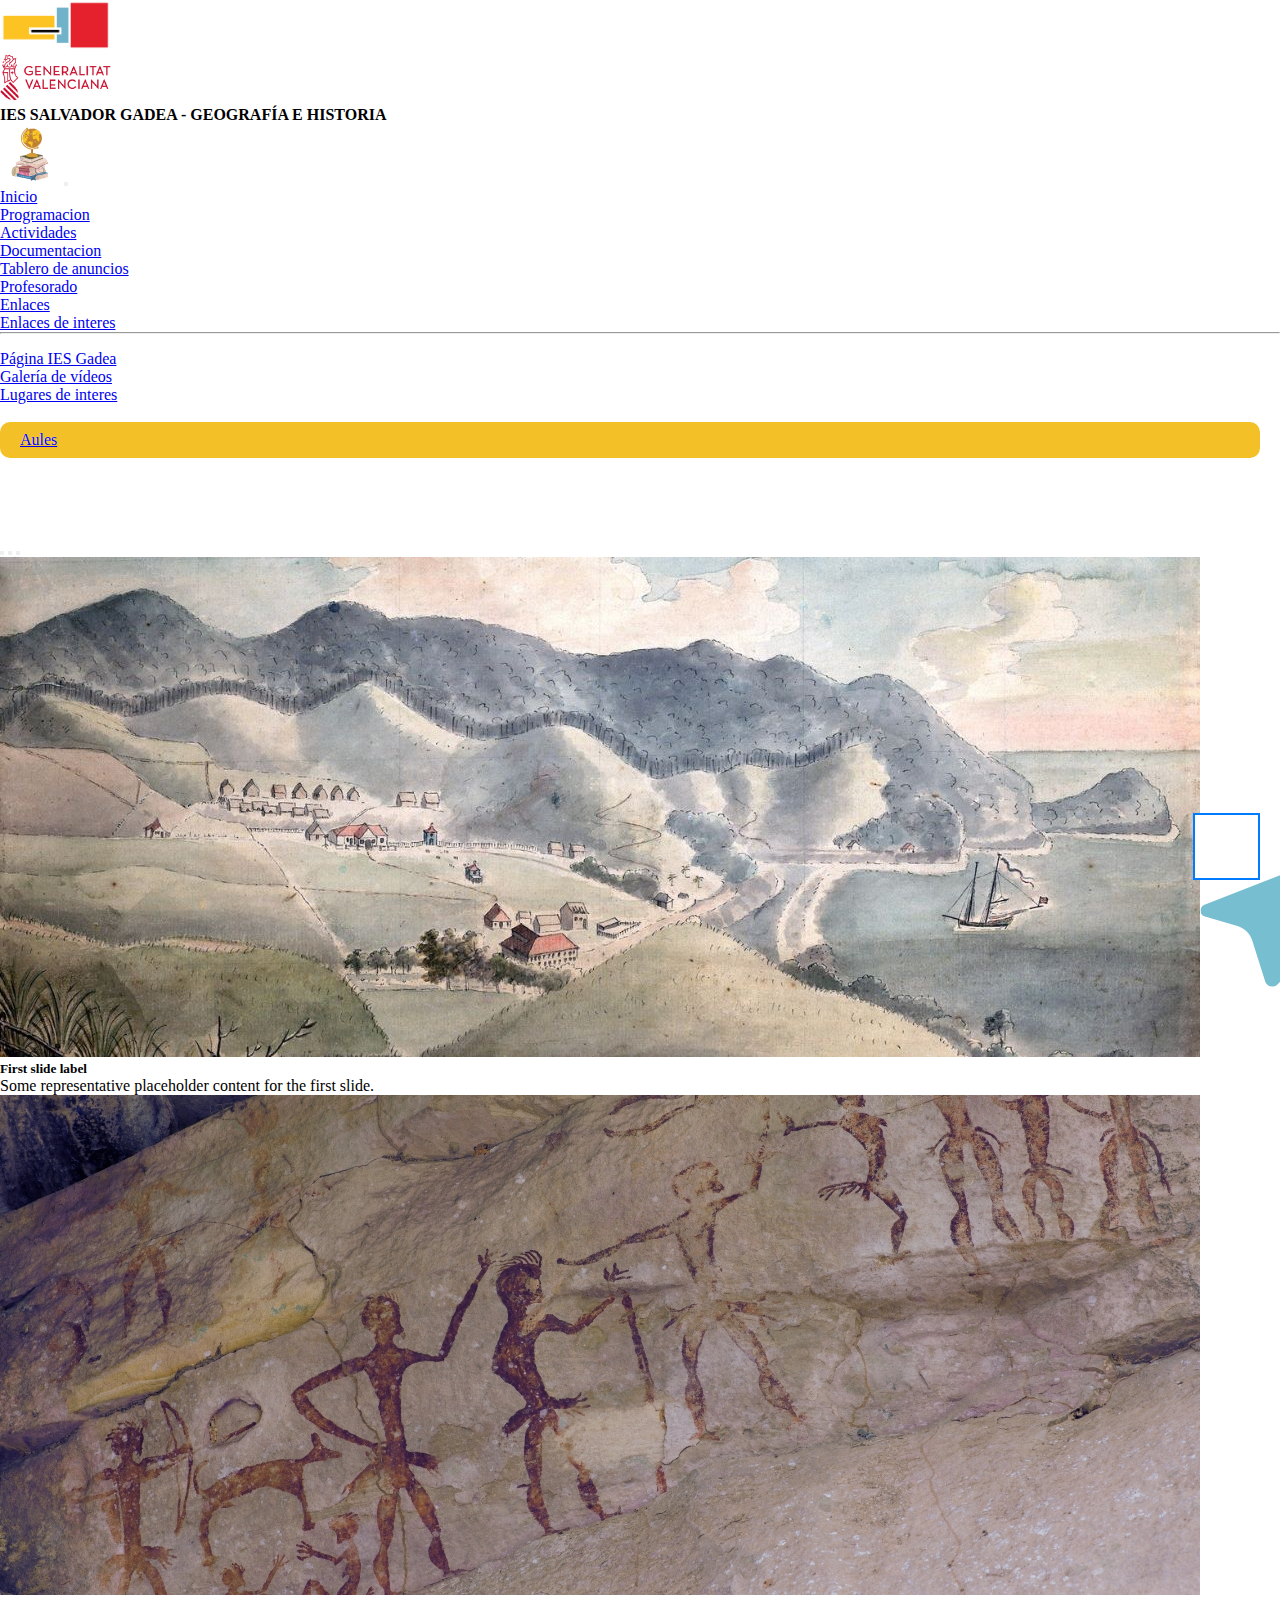
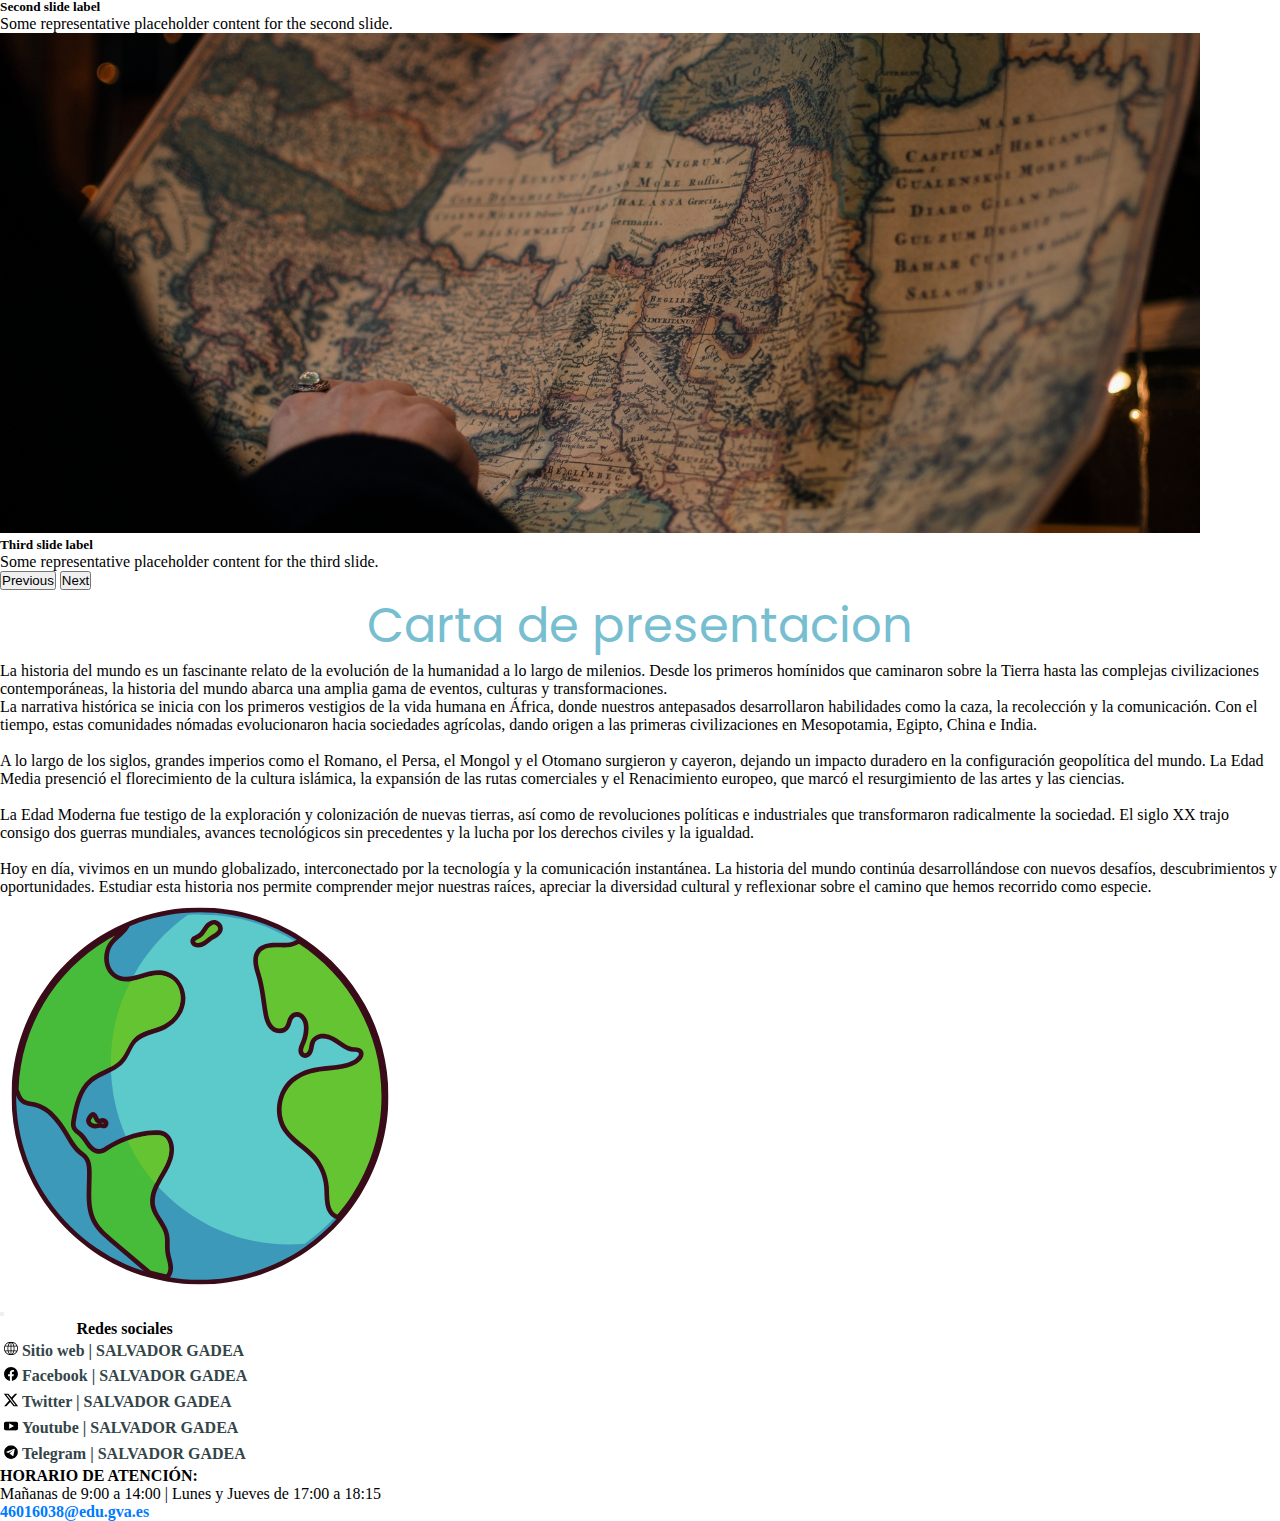
<file: index.html>
<!DOCTYPE html>
<html lang="es">

<head>
  <meta charset="UTF-8">
  <meta name="viewport" content="width=device-width, initial-scale=1.0">
  <title>GREOGRAFÍA | INCIO</title>
  <link rel="shortcut icon" href="img/fav-icon2.svg" type="image/x-icon">
  <link href="https://cdn.jsdelivr.net/npm/bootstrap@5.3.2/dist/css/bootstrap.min.css" rel="stylesheet"
    integrity="sha384-T3c6CoIi6uLrA9TneNEoa7RxnatzjcDSCmG1MXxSR1GAsXEV/Dwwykc2MPK8M2HN" crossorigin="anonymous">
  <link rel="stylesheet" href="style.css">
  <link rel="stylesheet" href="index.css">
  <link rel="stylesheet" href="https://cdnjs.cloudflare.com/ajax/libs/animate.css/4.1.1/animate.min.css" />
  <link rel="stylesheet" href="https://cdnjs.cloudflare.com/ajax/libs/font-awesome/4.7.0/css/font-awesome.min.css">
</head>

<body>
  <header class="fixed-top">

    <div class="container-fluid bg-light" id="header_div">
      <div class="row">
        <div class="col-lg-2 mt-2">
          <img src="img/logo_salvador_gadea.png" class="img-header" alt="">
        </div>
        <div class="col-lg-2 mt-2">
          <img src="img/logo_conselleria_180px.png" class="img-header" alt="">
        </div>
        <div class="col-lg-8 mt-3">
          <p class="tittle_head">IES SALVADOR GADEA - GEOGRAFÍA E HISTORIA</p>
        </div>
      </div>
    </div>


    <nav class="navbar navbar-expand-lg navbar-light bg-light" id="nav">
      <div class="container-fluid d-flex justify-content-between">
        <a class="navbar-brand" href="index.html"><img src="img/logo-website.svg" class="img-logo" alt="logo-website"></a>

        <button class="navbar-toggler" type="button" data-bs-toggle="collapse" data-bs-target="#navbarNavDropdown"
          aria-controls="navbarNavDropdown" aria-expanded="false" aria-label="Toggle navigation">
          <span class="navbar-toggler-icon"></span>
        </button>

        <div class="collapse navbar-collapse" id="navbarNavDropdown">
          <ul class="navbar-nav">
            <li class="nav-item me-4 d-flex align-items-center">
              <a class="nav-link active" aria-current="page" href="index.html">Inicio</a>
            </li>
            <li class="nav-item me-4 d-flex align-items-center">
              <a class="nav-link" href="programacion.html">Programacion</a>
            </li>
            <li class="nav-item me-4 d-flex align-items-center">
              <a class="nav-link" href="actividades.html">Actividades</a>
            </li>
            <li class="nav-item me-4 d-flex align-items-center">
              <a class="nav-link" href="documentacion.html">Documentacion</a>
            </li>
            <li class="nav-item me-4 d-flex align-items-center">
              <a class="nav-link" href="tablero_anuncios.html">Tablero de anuncios</a>
            </li>
            <li class="nav-item me-4 d-flex align-items-center">
              <a class="nav-link" href="profesores.html">Profesorado</a>
            </li>
            <li class="nav-item dropdown me-4 d-flex align-items-center">
              <a class="nav-link dropdown-toggle" data-bs-toggle="dropdown" href="#" role="button" aria-expanded="false">Enlaces</a>
              <ul class="dropdown-menu">
                <li><a class="dropdown-item" href="enlaces.html">Enlaces de interes</a></li>
                <li><hr class="dropdown-divider"></li>
                <li><a class="dropdown-item" href="gadea.html">Página IES Gadea</a></li>
                <li><a class="dropdown-item" href="galeria_videos.html">Galería de vídeos</a></li>
                <li><a class="dropdown-item" href="lugares_interes.html">Lugares de interes</a></li>
              </ul>
            </li>
            <li class="nav-item d-flex align-items-center">
              <a class="nav-link" id="aules_link_toggle" target="_blank" href="https://portal.edu.gva.es/aules/">Aules</a>
            </li>
          </ul>
        </div>
      </div>
      <div class="nav-item ms-auto" id="aules_link">
        <a class="nav-link" target="_blank" href="https://portal.edu.gva.es/aules/">Aules</a>
      </div>
    </nav>
  </header>

  <div class="carousel-fluid space_content_index">
    <div id="carousel-custom" class="carousel slide" data-bs-ride="carousel">
      <div class="carousel-indicators">
        <button type="button" data-bs-target="#carousel-custom" data-bs-slide-to="0" class="active"
          aria-current="true" aria-label="Slide 1"></button>
        <button type="button" data-bs-target="#carousel-custom" data-bs-slide-to="1"
          aria-label="Slide 2"></button>
        <button type="button" data-bs-target="#carousel-custom" data-bs-slide-to="2"
          aria-label="Slide 3"></button>
      </div>
      <div class="carousel-inner">
        <div class="carousel-item active">
          <img src="img/img.jpg" class="d-block w-100" alt="...">
          <div class="carousel-caption d-none d-md-block">
            <h5>First slide label</h5>
            <p>Some representative placeholder content for the first slide.</p>
          </div>
        </div>
        <div class="carousel-item">
          <img src="img/img2.jpg" class="d-block w-100" alt="...">
          <div class="carousel-caption d-none d-md-block">
            <h5>Second slide label</h5>
            <p>Some representative placeholder content for the second slide.</p>
          </div>
        </div>
        <div class="carousel-item">
          <img src="img/img3.jpg" class="d-block w-100" alt="...">
          <div class="carousel-caption d-none d-md-block">
            <h5>Third slide label</h5>
            <p>Some representative placeholder content for the third slide.</p>
          </div>
        </div>
      </div>
      <button class="carousel-control-prev" type="button" data-bs-target="#carousel-custom"
        data-bs-slide="prev">
        <span class="carousel-control-prev-icon" aria-hidden="true"></span>
        <span class="visually-hidden">Previous</span>
      </button>
      <button class="carousel-control-next" type="button" data-bs-target="#carousel-custom"
        data-bs-slide="next">
        <span class="carousel-control-next-icon" aria-hidden="true"></span>
        <span class="visually-hidden">Next</span>
      </button>
    </div>
  </div>

  <div class="container-fluid align-content-center">
    <h1 class="text-center mt-4">Carta de presentacion</h1>
    <div class="row justify-content-center align-items-center">
      <div class="col-lg-8 mt-5">
        <p>La historia del mundo es un fascinante relato de la evolución de la humanidad a lo largo de milenios. Desde
          los primeros homínidos que caminaron sobre la Tierra hasta las complejas civilizaciones contemporáneas, la
          historia del mundo abarca una amplia gama de eventos, culturas y transformaciones.
          <br>La narrativa histórica se inicia con los primeros vestigios de la vida humana en África, donde nuestros
          antepasados desarrollaron habilidades como la caza, la recolección y la comunicación. Con el tiempo, estas
          comunidades nómadas evolucionaron hacia sociedades agrícolas, dando origen a las primeras civilizaciones en
          Mesopotamia, Egipto, China e India. <br>
          <br>A lo largo de los siglos, grandes imperios como el Romano, el Persa, el Mongol y el Otomano surgieron y
          cayeron, dejando un impacto duradero en la configuración geopolítica del mundo. La Edad Media presenció el
          florecimiento de la cultura islámica, la expansión de las rutas comerciales y el Renacimiento europeo, que
          marcó el resurgimiento de las artes y las ciencias.<br>
          <br>La Edad Moderna fue testigo de la exploración y colonización de nuevas tierras, así como de revoluciones
          políticas e industriales que transformaron radicalmente la sociedad. El siglo XX trajo consigo dos guerras
          mundiales, avances tecnológicos sin precedentes y la lucha por los derechos civiles y la igualdad.<br>
          <br>Hoy en día, vivimos en un mundo globalizado, interconectado por la tecnología y la comunicación
          instantánea. La historia del mundo continúa desarrollándose con nuevos desafíos, descubrimientos y
          oportunidades. Estudiar esta historia nos permite comprender mejor nuestras raíces, apreciar la diversidad
          cultural y reflexionar sobre el camino que hemos recorrido como especie.
        </p>
      </div>
      <div class="col-md-10 col-sm-8 col-lg-3 mt-5">
        <img src="img/planeta.svg" alt=""
          class=" w-50 d-block mx-auto animate__animated animate__pulse animate__slower animate__infinite infinite">
      </div>
    </div>
  </div>

  <button class="btn btn-primary rounded-circle" id="rrss" type="button" data-bs-toggle="offcanvas" data-bs-target="#offcanvasScrolling" aria-controls="offcanvasScrolling">
    <img src="img/social-media.svg" class="w-75 d-flex mx-auto" alt="redes sociales">
  </button>

  <div class="offcanvas offcanvas-start" data-bs-scroll="true" data-bs-backdrop="false" tabindex="-1" id="offcanvasScrolling" aria-labelledby="offcanvasScrollingLabel">
    <div class="offcanvas-header">
      <h5 class="offcanvas-title" id="offcanvasScrollingLabel"></h5>
      <button type="button" class="btn-close" data-bs-dismiss="offcanvas" aria-label="Close"></button>
    </div>

    <div class="container-fluid">
      <table class="table" id="table-social-media">
        <thead class="table">
          <tr>
            <th colspan="3" class="text-center">Redes sociales</th>         
           </tr>
        </thead>
        <tbody>
          <tr>
            <td><img src="img/website-rrss.svg" class="logo-rrss" alt="sitio web"></td>
            <td><a target="_blank" href="https://portal.edu.gva.es/iessalvadorgadea/">Sitio web | SALVADOR GADEA</a></td>
          </tr>
          <tr>
            <td></td>
            <td></td>
          </tr>
          <tr>
            <td><img src="img/facebook.svg" class="logo-rrss" alt="facebook"></td>
            <td><a target="_blank" href="https://www.facebook.com/institut.salvadorgadea">Facebook | SALVADOR GADEA</a></td>
          </tr>
          <tr>
            <td></td>
            <td></td>
          </tr>
          <tr>
            <td><img src="img/twitter-x.svg" class="logo-rrss" alt="twitter"></td>
            <td><a target="_blank" href="https://twitter.com/ies_gadea?lang=es">Twitter | SALVADOR GADEA</a></td>
          </tr>
          <tr>
            <td></td>
            <td></td>
          </tr>
          <tr>
            <td><img src="img/youtube.svg" class="logo-rrss" alt="youtube"></td>
            <td><a target="_blank" href="https://www.youtube.com/channel/UCmvjZ_avuFBA26ZwY1Bjk7A">Youtube | SALVADOR GADEA</a></td>
          </tr>
          <tr>
            <td></td>
            <td></td>
          </tr>
          <tr>
            <td><img src="img/telegram.svg" class="logo-rrss" alt="telegram"></td>
            <td><a target="_blank" href="https://t.me/s/iessalvadorgadea?before=366">Telegram | SALVADOR GADEA</a></td>
          </tr>
          </tbody>
      </table>
      
    </div>

  </div>

  <footer>
    <div class="container-fluid border-top text-center mt-3">
        <p class="mt-3"><b>HORARIO DE ATENCIÓN:</b> <br> Mañanas de 9:00 a 14:00 | Lunes y Jueves de 17:00 a 18:15 <br>
          <a class="mail" href="mailto:46016038@edu.gva.es">46016038@edu.gva.es</a></p>
    </div>
  </footer>

  <script src="https://cdn.jsdelivr.net/npm/bootstrap@5.0.2/dist/js/bootstrap.bundle.min.js"
    integrity="sha384-MrcW6ZMFYlzcLA8Nl+NtUVF0sA7MsXsP1UyJoMp4YLEuNSfAP+JcXn/tWtIaxVXM"
    crossorigin="anonymous"></script>
</body>

</html>
</file>
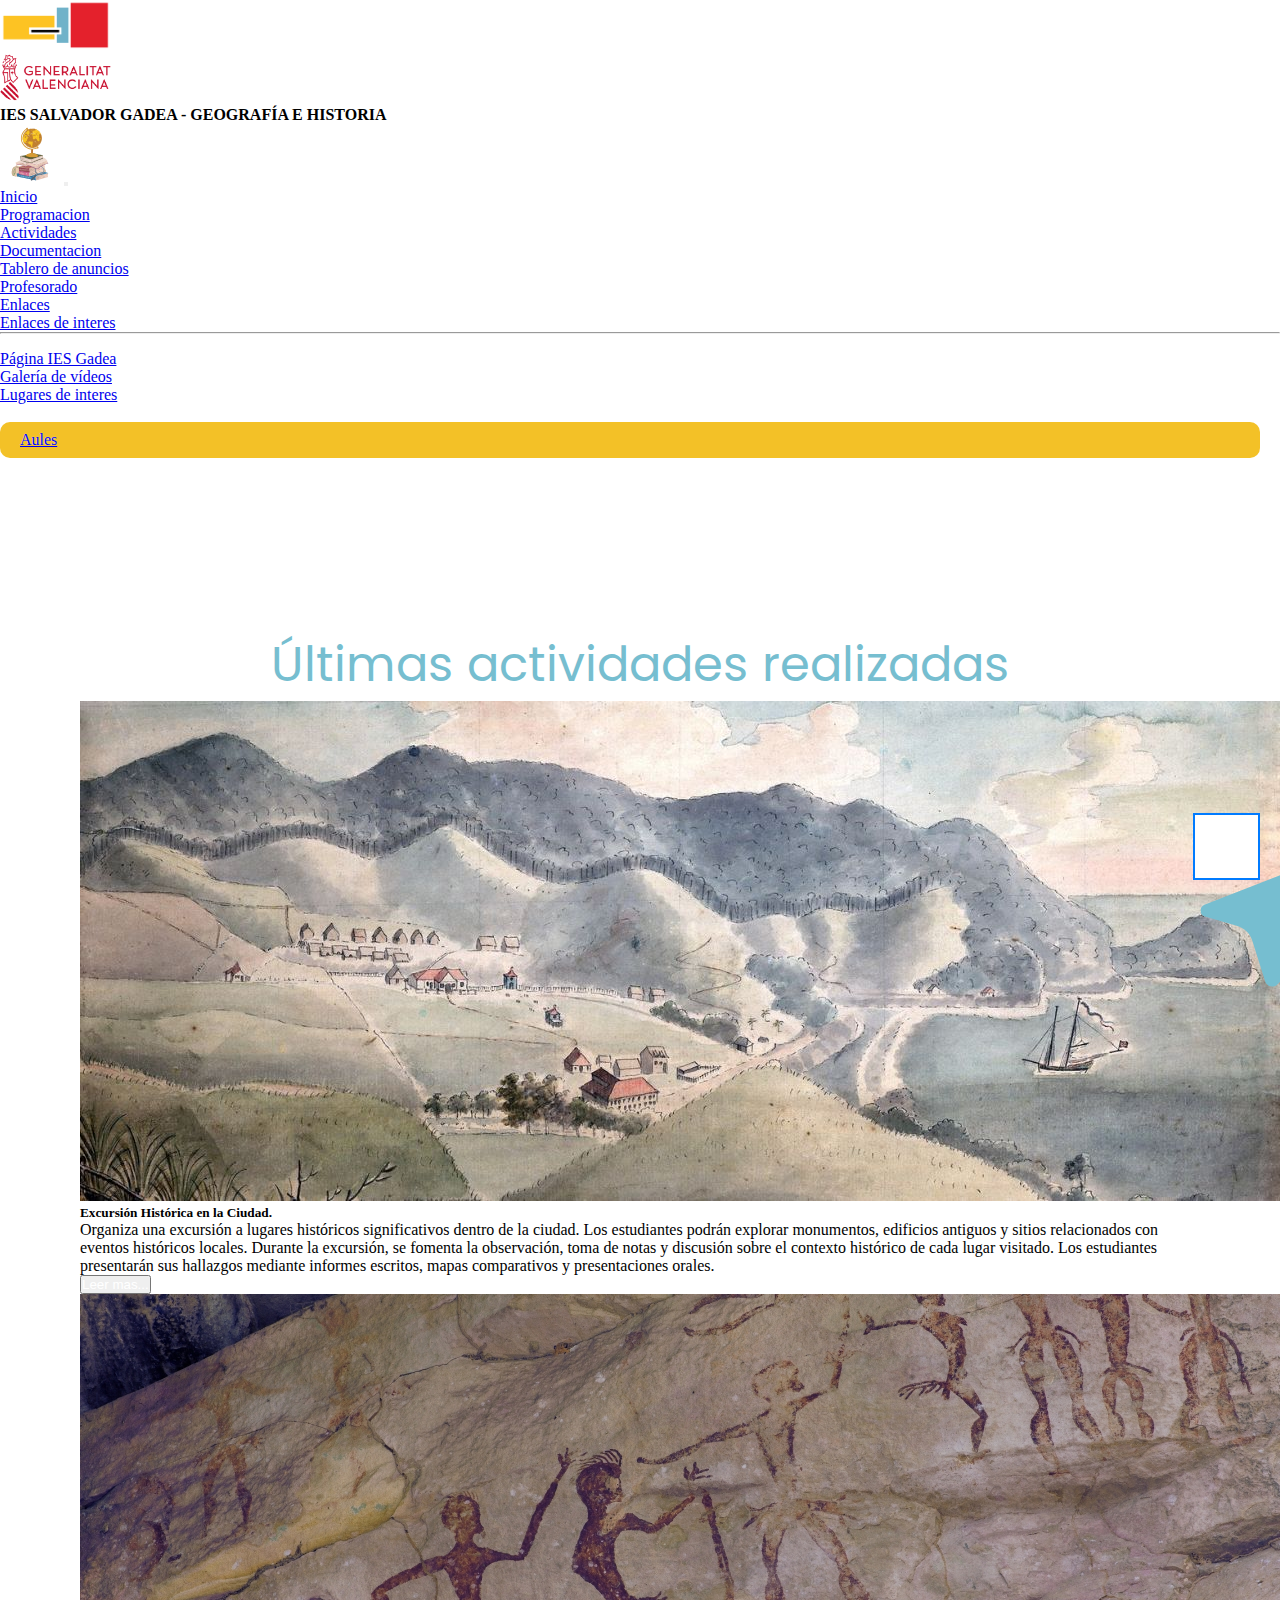
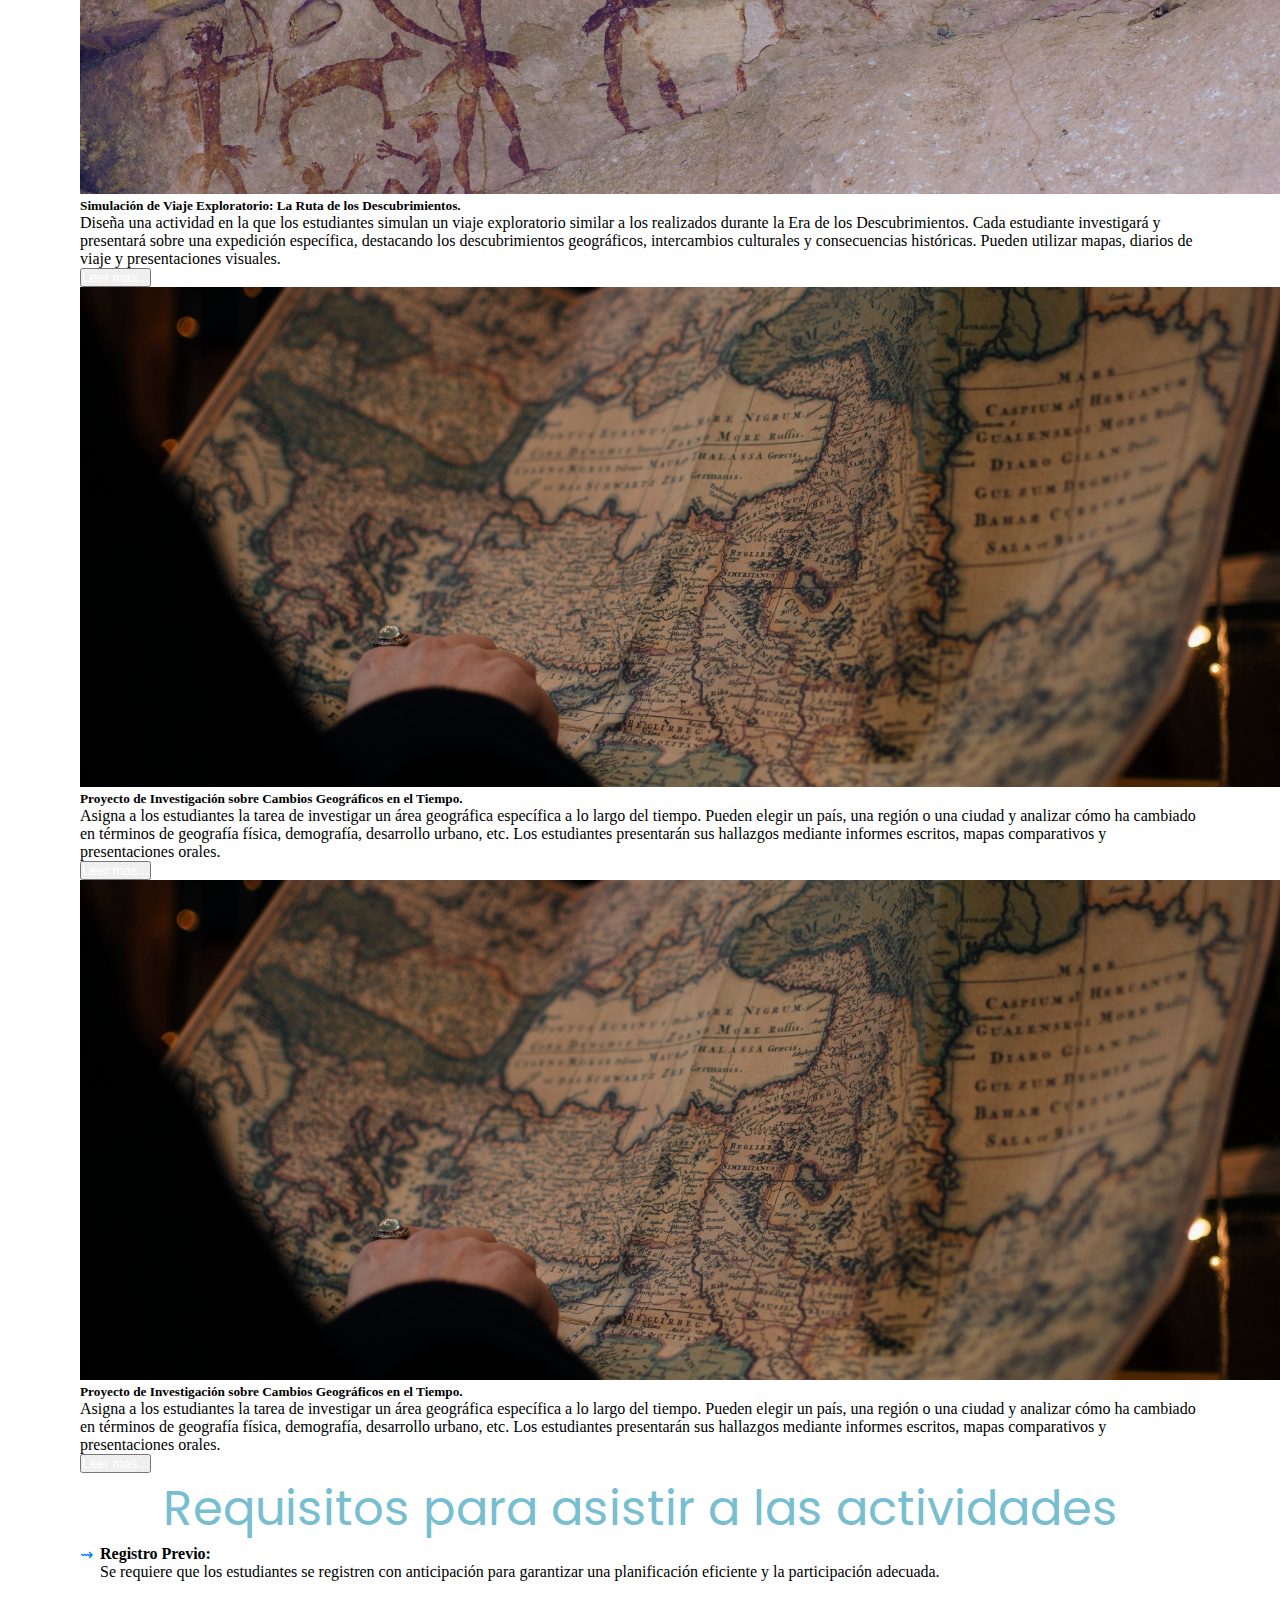
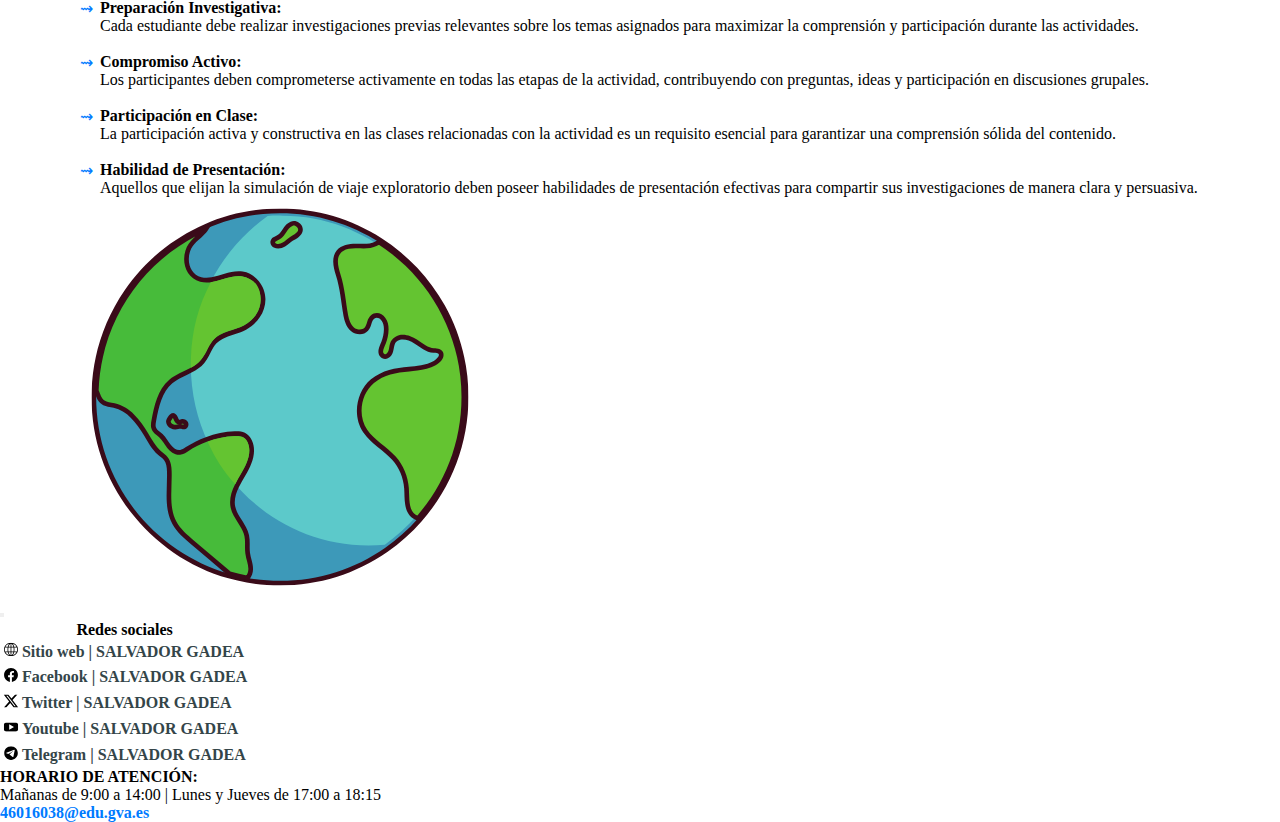
<file: actividades.html>
<!DOCTYPE html>
<html lang="es">

<head>
    <meta charset="UTF-8">
    <meta name="viewport" content="width=device-width, initial-scale=1.0">
    <title>GREOGRAFÍA | ACTIVIDADES</title>
    <link rel="shortcut icon" href="img/fav-icon2.svg" type="image/x-icon">
    <link href="https://cdn.jsdelivr.net/npm/bootstrap@5.3.2/dist/css/bootstrap.min.css" rel="stylesheet"
        integrity="sha384-T3c6CoIi6uLrA9TneNEoa7RxnatzjcDSCmG1MXxSR1GAsXEV/Dwwykc2MPK8M2HN" crossorigin="anonymous">
    <link rel="stylesheet" href="style.css">
    <link rel="stylesheet" href="actividades.css">
    <link rel="stylesheet" href="https://cdnjs.cloudflare.com/ajax/libs/animate.css/4.1.1/animate.min.css" />
    <link rel="stylesheet" href="https://cdnjs.cloudflare.com/ajax/libs/font-awesome/4.7.0/css/font-awesome.min.css">
</head>

<body>
  <header class="fixed-top">
    
    <div class="container-fluid bg-light" id="header_div">
      <div class="row">
        <div class="col-lg-2 mt-2">
          <img src="img/logo_salvador_gadea.png" class="img-header" alt="">
        </div>
        <div class="col-lg-2 mt-2">
          <img src="img/logo_conselleria_180px.png" class="img-header" alt="">
        </div>
        <div class="col-lg-8 mt-3">
          <p class="tittle_head">IES SALVADOR GADEA - GEOGRAFÍA E HISTORIA</p>
        </div>
      </div>
    </div>

    <nav class="navbar navbar-expand-lg navbar-light bg-light" id="nav">
      <div class="container-fluid d-flex justify-content-between">
        <a class="navbar-brand" href="index.html"><img src="img/logo-website.svg" class="img-logo" alt="logo-website"></a>

        <button class="navbar-toggler" type="button" data-bs-toggle="collapse" data-bs-target="#navbarNavDropdown"
          aria-controls="navbarNavDropdown" aria-expanded="false" aria-label="Toggle navigation">
          <span class="navbar-toggler-icon"></span>
        </button>

        <div class="collapse navbar-collapse" id="navbarNavDropdown">
          <ul class="navbar-nav">
            <li class="nav-item me-4 d-flex align-items-center">
              <a class="nav-link" aria-current="page" href="index.html">Inicio</a>
            </li>
            <li class="nav-item me-4 d-flex align-items-center">
              <a class="nav-link" href="programacion.html">Programacion</a>
            </li>
            <li class="nav-item me-4 d-flex align-items-center">
              <a class="nav-link active" href="actividades.html">Actividades</a>
            </li>
            <li class="nav-item me-4 d-flex align-items-center">
              <a class="nav-link" href="documentacion.html">Documentacion</a>
            </li>
            <li class="nav-item me-4 d-flex align-items-center">
              <a class="nav-link" href="tablero_anuncios.html">Tablero de anuncios</a>
            </li>
            <li class="nav-item me-4 d-flex align-items-center">
              <a class="nav-link" href="profesores.html">Profesorado</a>
            </li>
            <li class="nav-item dropdown me-4 d-flex align-items-center">
              <a class="nav-link dropdown-toggle" data-bs-toggle="dropdown" href="#" role="button" aria-expanded="false">Enlaces</a>
              <ul class="dropdown-menu">
                <li><a class="dropdown-item" href="enlaces.html">Enlaces de interes</a></li>
                <li><hr class="dropdown-divider"></li>
                <li><a class="dropdown-item" href="gadea.html">Página IES Gadea</a></li>
                <li><a class="dropdown-item" href="galeria_videos.html">Galería de vídeos</a></li>
                <li><a class="dropdown-item" href="lugares_interes.html">Lugares de interes</a></li>
              </ul>
            </li>
            <li class="nav-item d-flex align-items-center">
              <a class="nav-link" id="aules_link_toggle" target="_blank" href="https://portal.edu.gva.es/aules/">Aules</a>
            </li>
          </ul>
        </div>
      </div>
      <div class="nav-item ms-auto" id="aules_link">
        <a class="nav-link" target="_blank" href="https://portal.edu.gva.es/aules/">Aules</a>
      </div>
    </nav>
  </header>

    <div class="container-fluid actView" id="space_content">
        <h1 class="text-center">Últimas actividades realizadas</h1>
        <div class="row row-cols-1 row-cols-md-4 g-4 mt-3">
            <div class="col">
                <div class="card h-100">
                    <img src="img/img.jpg" class="card-img-top" alt="...">
                    <div class="card-body">
                        <h5 class="card-title"><strong>Excursión Histórica en la Ciudad.</strong></h5>
                        <p class="card-text">Organiza una excursión a lugares históricos significativos dentro de la
                            ciudad.
                            Los estudiantes podrán explorar monumentos, edificios antiguos y sitios relacionados con
                            eventos
                            históricos locales. Durante la excursión, se fomenta la observación, toma de notas y
                            discusión
                            sobre el contexto histórico de cada lugar visitado. Los estudiantes presentarán
                            sus hallazgos mediante informes escritos, mapas comparativos y presentaciones orales.</p>
                        <button class="btn btn-primary"><a href="#" class="text_color">Leer mas...</a></button>
                    </div>
                </div>
            </div>
            <div class="col">
                <div class="card h-100">
                    <img src="img/img2.jpg" class="card-img-top" alt="...">
                    <div class="card-body">
                        <h5 class="card-title"><strong>Simulación de Viaje Exploratorio: La Ruta de los
                                Descubrimientos.</strong></h5>
                        <p class="card-text">Diseña una actividad en la que los estudiantes simulan un viaje
                            exploratorio
                            similar a los realizados durante la Era de los Descubrimientos. Cada estudiante investigará
                            y
                            presentará sobre una expedición específica, destacando los descubrimientos geográficos,
                            intercambios culturales y consecuencias históricas. Pueden utilizar mapas, diarios de viaje
                            y
                            presentaciones visuales.</p>
                        <button class="btn btn-primary"><a href="#" class="text_color">Leer mas...</a></button>
                    </div>
                </div>
            </div>
            <div class="col">
                <div class="card h-100">
                    <img src="img/img3.jpg" class="card-img-top" alt="...">
                    <div class="card-body">
                        <h5 class="card-title"><strong>Proyecto de Investigación sobre Cambios Geográficos en el
                                Tiempo.</strong></h5>
                        <p class="card-text">Asigna a los estudiantes la tarea de investigar un área geográfica
                            específica a
                            lo largo del tiempo. Pueden elegir un país, una región o una ciudad y analizar cómo ha
                            cambiado
                            en términos de geografía física, demografía, desarrollo urbano, etc. Los estudiantes
                            presentarán
                            sus hallazgos mediante informes escritos, mapas comparativos y presentaciones orales.</p>
                        <button class="btn btn-primary"><a href="#" class="text_color">Leer mas...</a></button>
                    </div>
                </div>
            </div>
            <div class="col">
                <div class="card h-100">
                    <img src="img/img3.jpg" class="card-img-top" alt="...">
                    <div class="card-body">
                        <h5 class="card-title"><strong>Proyecto de Investigación sobre Cambios Geográficos en el
                                Tiempo.</strong></h5>
                        <p class="card-text">Asigna a los estudiantes la tarea de investigar un área geográfica
                            específica a
                            lo largo del tiempo. Pueden elegir un país, una región o una ciudad y analizar cómo ha
                            cambiado
                            en términos de geografía física, demografía, desarrollo urbano, etc. Los estudiantes
                            presentarán
                            sus hallazgos mediante informes escritos, mapas comparativos y presentaciones orales.</p>
                        <button class="btn btn-primary"><a href="#" class="text_color">Leer mas...</a></button>
                    </div>
                </div>
            </div>
        </div>
    </div>

    <div class="container-fluid mt-5 actView">
        <div class="row">
            <h1 class="text-center">Requisitos para asistir a las actividades</h1>
            <div class="col-md-8 col-xs-12">
                <ul class="custom-list">
                    <li class="icon-item"><strong>Registro Previo:</strong> <br> Se requiere que los estudiantes se
                        registren con anticipación para garantizar una planificación eficiente y la participación
                        adecuada.</li><br>
                    <li class="icon-item"><strong>Preparación Investigativa:</strong> <br> Cada estudiante debe realizar
                        investigaciones previas relevantes sobre los temas asignados para maximizar la comprensión y
                        participación durante las actividades.</li><br>
                    <li class="icon-item"><strong>Compromiso Activo:</strong> <br> Los participantes deben comprometerse
                        activamente en todas las etapas de la actividad, contribuyendo con preguntas, ideas y
                        participación en discusiones grupales.</li><br>
                    <li class="icon-item"><strong>Participación en Clase:</strong> <br> La participación activa y
                        constructiva en las clases relacionadas con la actividad es un requisito esencial para
                        garantizar una comprensión sólida del contenido.</li><br>
                    <li class="icon-item"><strong>Habilidad de Presentación:</strong> <br> Aquellos que elijan la
                        simulación de viaje exploratorio deben poseer habilidades de presentación efectivas para
                        compartir sus investigaciones de manera clara y persuasiva.</li>
                </ul>
            </div>
            <div class="col-md-3 col-xs-12 text-center mt-3 d-flex justify-content-center">
                <img class="w-50" src="img/planeta.svg" alt="">
            </div>
        </div>

    </div>

    <button class="btn btn-primary rounded-circle" id="rrss" type="button" data-bs-toggle="offcanvas" data-bs-target="#offcanvasScrolling" aria-controls="offcanvasScrolling">
      <img src="img/social-media.svg" class="w-75 d-flex mx-auto" alt="redes sociales">
    </button>
  
    <div class="offcanvas offcanvas-start" data-bs-scroll="true" data-bs-backdrop="false" tabindex="-1" id="offcanvasScrolling" aria-labelledby="offcanvasScrollingLabel">
      <div class="offcanvas-header">
        <h5 class="offcanvas-title" id="offcanvasScrollingLabel"></h5>
        <button type="button" class="btn-close" data-bs-dismiss="offcanvas" aria-label="Close"></button>
      </div>
  
      <div class="container-fluid">
        <table class="table" id="table-social-media">
          <thead class="table">
            <tr>
              <th colspan="3" class="text-center">Redes sociales</th>         
             </tr>
          </thead>
          <tbody>
            <tr>
              <td><img src="img/website-rrss.svg" class="logo-rrss" alt="sitio web"></td>
              <td><a target="_blank" href="https://portal.edu.gva.es/iessalvadorgadea/">Sitio web | SALVADOR GADEA</a></td>
            </tr>
            <tr>
              <td></td>
              <td></td>
            </tr>
            <tr>
              <td><img src="img/facebook.svg" class="logo-rrss" alt="facebook"></td>
              <td><a target="_blank" href="https://www.facebook.com/institut.salvadorgadea">Facebook | SALVADOR GADEA</a></td>
            </tr>
            <tr>
              <td></td>
              <td></td>
            </tr>
            <tr>
              <td><img src="img/twitter-x.svg" class="logo-rrss" alt="twitter"></td>
              <td><a target="_blank" href="https://twitter.com/ies_gadea?lang=es">Twitter | SALVADOR GADEA</a></td>
            </tr>
            <tr>
              <td></td>
              <td></td>
            </tr>
            <tr>
              <td><img src="img/youtube.svg" class="logo-rrss" alt="youtube"></td>
              <td><a target="_blank" href="https://www.youtube.com/channel/UCmvjZ_avuFBA26ZwY1Bjk7A">Youtube | SALVADOR GADEA</a></td>
            </tr>
            <tr>
              <td></td>
              <td></td>
            </tr>
            <tr>
              <td><img src="img/telegram.svg" class="logo-rrss" alt="telegram"></td>
              <td><a target="_blank" href="https://t.me/s/iessalvadorgadea?before=366">Telegram | SALVADOR GADEA</a></td>
            </tr>
            </tbody>
        </table>
        
      </div>
  
    </div>

    <footer>
      <div class="container-fluid border-top text-center mt-3">
          <p class="mt-3"><b>HORARIO DE ATENCIÓN:</b> <br> Mañanas de 9:00 a 14:00 | Lunes y Jueves de 17:00 a 18:15 <br>
            <a class="mail" href="mailto:46016038@edu.gva.es">46016038@edu.gva.es</a></p>
      </div>
    </footer>

    <script src="https://cdn.jsdelivr.net/npm/bootstrap@5.0.2/dist/js/bootstrap.bundle.min.js"
        integrity="sha384-MrcW6ZMFYlzcLA8Nl+NtUVF0sA7MsXsP1UyJoMp4YLEuNSfAP+JcXn/tWtIaxVXM"
        crossorigin="anonymous"></script>
</body>

</html>
</file>
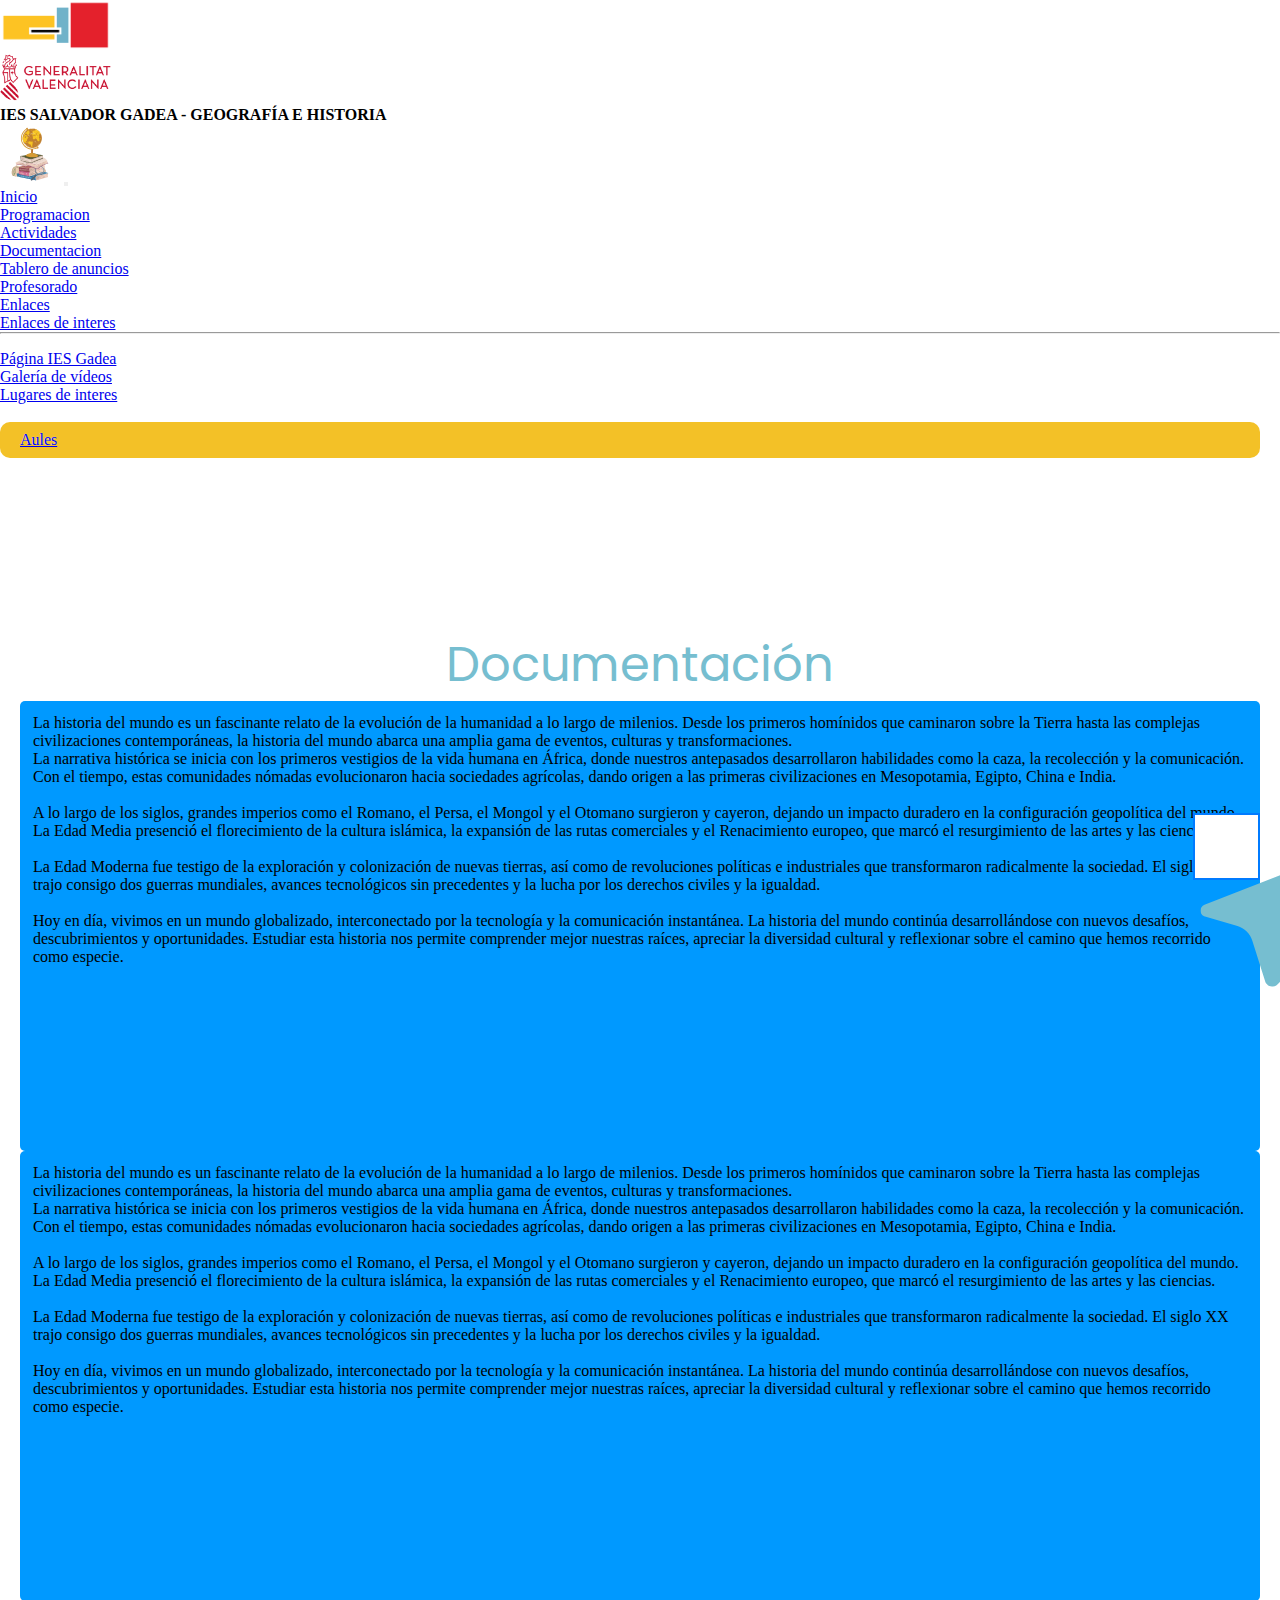
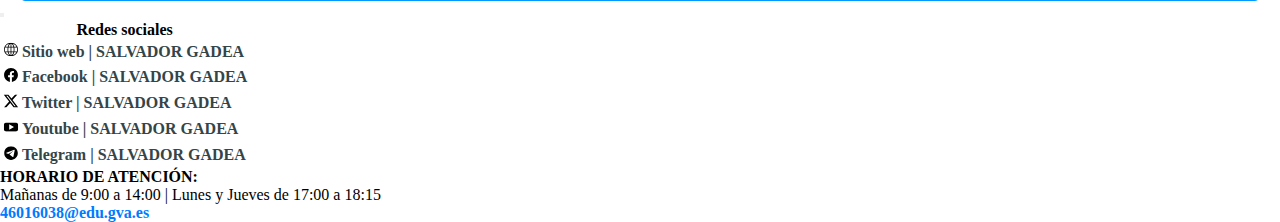
<file: documentacion.html>
<!DOCTYPE html>
<html lang="es">

<head>
  <meta charset="UTF-8">
  <meta name="viewport" content="width=device-width, initial-scale=1.0">
  <title>GREOGRAFÍA | INCIO</title>
  <link rel="shortcut icon" href="img/fav-icon2.svg" type="image/x-icon">
  <link href="https://cdn.jsdelivr.net/npm/bootstrap@5.3.2/dist/css/bootstrap.min.css" rel="stylesheet"
    integrity="sha384-T3c6CoIi6uLrA9TneNEoa7RxnatzjcDSCmG1MXxSR1GAsXEV/Dwwykc2MPK8M2HN" crossorigin="anonymous">
  <link rel="stylesheet" href="style.css">
  <link rel="stylesheet" href="documentacion.css">
  <link rel="stylesheet" href="https://cdnjs.cloudflare.com/ajax/libs/animate.css/4.1.1/animate.min.css" />
  <link rel="stylesheet" href="https://cdnjs.cloudflare.com/ajax/libs/font-awesome/4.7.0/css/font-awesome.min.css">
</head>

<body>
  <header class="fixed-top">
    
    <div class="container-fluid bg-light" id="header_div">
      <div class="row">
        <div class="col-lg-2 mt-2">
          <img src="img/logo_salvador_gadea.png" class="img-header" alt="">
        </div>
        <div class="col-lg-2 mt-2">
          <img src="img/logo_conselleria_180px.png" class="img-header" alt="">
        </div>
        <div class="col-lg-8 mt-3">
          <p class="tittle_head">IES SALVADOR GADEA - GEOGRAFÍA E HISTORIA</p>
        </div>
      </div>
    </div>

    <nav class="navbar navbar-expand-lg navbar-light bg-light" id="nav">
      <div class="container-fluid d-flex justify-content-between">
        <a class="navbar-brand" href="index.html"><img src="img/logo-website.svg" class="img-logo" alt="logo-website"></a>

        <button class="navbar-toggler" type="button" data-bs-toggle="collapse" data-bs-target="#navbarNavDropdown"
          aria-controls="navbarNavDropdown" aria-expanded="false" aria-label="Toggle navigation">
          <span class="navbar-toggler-icon"></span>
        </button>

        <div class="collapse navbar-collapse" id="navbarNavDropdown">
          <ul class="navbar-nav">
            <li class="nav-item me-4 d-flex align-items-center">
              <a class="nav-link" aria-current="page" href="index.html">Inicio</a>
            </li>
            <li class="nav-item me-4 d-flex align-items-center">
              <a class="nav-link" href="programacion.html">Programacion</a>
            </li>
            <li class="nav-item me-4 d-flex align-items-center">
              <a class="nav-link" href="actividades.html">Actividades</a>
            </li>
            <li class="nav-item me-4 d-flex align-items-center">
              <a class="nav-link active" href="documentacion.html">Documentacion</a>
            </li>
            <li class="nav-item me-4 d-flex align-items-center">
              <a class="nav-link" href="tablero_anuncios.html">Tablero de anuncios</a>
            </li>
            <li class="nav-item me-4 d-flex align-items-center">
              <a class="nav-link" href="profesores.html">Profesorado</a>
            </li>
            <li class="nav-item dropdown me-4 d-flex align-items-center">
              <a class="nav-link dropdown-toggle" data-bs-toggle="dropdown" href="#" role="button" aria-expanded="false">Enlaces</a>
              <ul class="dropdown-menu">
                <li><a class="dropdown-item" href="enlaces.html">Enlaces de interes</a></li>
                <li><hr class="dropdown-divider"></li>
                <li><a class="dropdown-item" href="gadea.html">Página IES Gadea</a></li>
                <li><a class="dropdown-item" href="galeria_videos.html">Galería de vídeos</a></li>
                <li><a class="dropdown-item" href="lugares_interes.html">Lugares de interes</a></li>
              </ul>
            </li>
            <li class="nav-item d-flex align-items-center">
              <a class="nav-link" id="aules_link_toggle" target="_blank" href="https://portal.edu.gva.es/aules/">Aules</a>
            </li>
          </ul>
        </div>
      </div>
      <div class="nav-item ms-auto" id="aules_link">
        <a class="nav-link" target="_blank" href="https://portal.edu.gva.es/aules/">Aules</a>
      </div>
    </nav>
  </header>

  <div class="container-fluid align-content-center" id="space_content">
    <h1 class="text-center mt-4">Documentación</h1>
    <div class="row justify-content-center align-items-center mt-5" id="cards_p">
      <div class="col-md-5">
        <p>La historia del mundo es un fascinante relato de la evolución de la humanidad a lo largo de milenios. Desde
          los primeros homínidos que caminaron sobre la Tierra hasta las complejas civilizaciones contemporáneas, la
          historia del mundo abarca una amplia gama de eventos, culturas y transformaciones.
          <br>La narrativa histórica se inicia con los primeros vestigios de la vida humana en África, donde nuestros
          antepasados desarrollaron habilidades como la caza, la recolección y la comunicación. Con el tiempo, estas
          comunidades nómadas evolucionaron hacia sociedades agrícolas, dando origen a las primeras civilizaciones en
          Mesopotamia, Egipto, China e India. <br>
          <br>A lo largo de los siglos, grandes imperios como el Romano, el Persa, el Mongol y el Otomano surgieron y
          cayeron, dejando un impacto duradero en la configuración geopolítica del mundo. La Edad Media presenció el
          florecimiento de la cultura islámica, la expansión de las rutas comerciales y el Renacimiento europeo, que
          marcó el resurgimiento de las artes y las ciencias.<br>
          <br>La Edad Moderna fue testigo de la exploración y colonización de nuevas tierras, así como de revoluciones
          políticas e industriales que transformaron radicalmente la sociedad. El siglo XX trajo consigo dos guerras
          mundiales, avances tecnológicos sin precedentes y la lucha por los derechos civiles y la igualdad.<br>
          <br>Hoy en día, vivimos en un mundo globalizado, interconectado por la tecnología y la comunicación
          instantánea. La historia del mundo continúa desarrollándose con nuevos desafíos, descubrimientos y
          oportunidades. Estudiar esta historia nos permite comprender mejor nuestras raíces, apreciar la diversidad
          cultural y reflexionar sobre el camino que hemos recorrido como especie.
        </p>
      </div>
      <div class="col-md-5">
        <p>La historia del mundo es un fascinante relato de la evolución de la humanidad a lo largo de milenios. Desde
          los primeros homínidos que caminaron sobre la Tierra hasta las complejas civilizaciones contemporáneas, la
          historia del mundo abarca una amplia gama de eventos, culturas y transformaciones.
          <br>La narrativa histórica se inicia con los primeros vestigios de la vida humana en África, donde nuestros
          antepasados desarrollaron habilidades como la caza, la recolección y la comunicación. Con el tiempo, estas
          comunidades nómadas evolucionaron hacia sociedades agrícolas, dando origen a las primeras civilizaciones en
          Mesopotamia, Egipto, China e India. <br>
          <br>A lo largo de los siglos, grandes imperios como el Romano, el Persa, el Mongol y el Otomano surgieron y
          cayeron, dejando un impacto duradero en la configuración geopolítica del mundo. La Edad Media presenció el
          florecimiento de la cultura islámica, la expansión de las rutas comerciales y el Renacimiento europeo, que
          marcó el resurgimiento de las artes y las ciencias.<br>
          <br>La Edad Moderna fue testigo de la exploración y colonización de nuevas tierras, así como de revoluciones
          políticas e industriales que transformaron radicalmente la sociedad. El siglo XX trajo consigo dos guerras
          mundiales, avances tecnológicos sin precedentes y la lucha por los derechos civiles y la igualdad.<br>
          <br>Hoy en día, vivimos en un mundo globalizado, interconectado por la tecnología y la comunicación
          instantánea. La historia del mundo continúa desarrollándose con nuevos desafíos, descubrimientos y
          oportunidades. Estudiar esta historia nos permite comprender mejor nuestras raíces, apreciar la diversidad
          cultural y reflexionar sobre el camino que hemos recorrido como especie.
      </div>
      </div>

      <button class="btn btn-primary rounded-circle" id="rrss" type="button" data-bs-toggle="offcanvas" data-bs-target="#offcanvasScrolling" aria-controls="offcanvasScrolling">
        <img src="img/social-media.svg" class="w-75 d-flex mx-auto" alt="redes sociales">
      </button>
    
      <div class="offcanvas offcanvas-start" data-bs-scroll="true" data-bs-backdrop="false" tabindex="-1" id="offcanvasScrolling" aria-labelledby="offcanvasScrollingLabel">
        <div class="offcanvas-header">
          <h5 class="offcanvas-title" id="offcanvasScrollingLabel"></h5>
          <button type="button" class="btn-close" data-bs-dismiss="offcanvas" aria-label="Close"></button>
        </div>
    
        <div class="container-fluid">
          <table class="table" id="table-social-media">
            <thead class="table">
              <tr>
                <th colspan="3" class="text-center">Redes sociales</th>         
               </tr>
            </thead>
            <tbody>
              <tr>
                <td><img src="img/website-rrss.svg" class="logo-rrss" alt="sitio web"></td>
                <td><a target="_blank" href="https://portal.edu.gva.es/iessalvadorgadea/">Sitio web | SALVADOR GADEA</a></td>
              </tr>
              <tr>
                <td></td>
                <td></td>
              </tr>
              <tr>
                <td><img src="img/facebook.svg" class="logo-rrss" alt="facebook"></td>
                <td><a target="_blank" href="https://www.facebook.com/institut.salvadorgadea">Facebook | SALVADOR GADEA</a></td>
              </tr>
              <tr>
                <td></td>
                <td></td>
              </tr>
              <tr>
                <td><img src="img/twitter-x.svg" class="logo-rrss" alt="twitter"></td>
                <td><a target="_blank" href="https://twitter.com/ies_gadea?lang=es">Twitter | SALVADOR GADEA</a></td>
              </tr>
              <tr>
                <td></td>
                <td></td>
              </tr>
              <tr>
                <td><img src="img/youtube.svg" class="logo-rrss" alt="youtube"></td>
                <td><a target="_blank" href="https://www.youtube.com/channel/UCmvjZ_avuFBA26ZwY1Bjk7A">Youtube | SALVADOR GADEA</a></td>
              </tr>
              <tr>
                <td></td>
                <td></td>
              </tr>
              <tr>
                <td><img src="img/telegram.svg" class="logo-rrss" alt="telegram"></td>
                <td><a target="_blank" href="https://t.me/s/iessalvadorgadea?before=366">Telegram | SALVADOR GADEA</a></td>
              </tr>
              </tbody>
          </table>
          
        </div>
    
      </div>

      <footer>
        <div class="container-fluid border-top text-center mt-3">
            <p class="mt-3"><b>HORARIO DE ATENCIÓN:</b> <br> Mañanas de 9:00 a 14:00 | Lunes y Jueves de 17:00 a 18:15 <br>
              <a class="mail" href="mailto:46016038@edu.gva.es">46016038@edu.gva.es</a></p>
        </div>
      </footer>

    <script src="https://cdn.jsdelivr.net/npm/bootstrap@5.0.2/dist/js/bootstrap.bundle.min.js"
    integrity="sha384-MrcW6ZMFYlzcLA8Nl+NtUVF0sA7MsXsP1UyJoMp4YLEuNSfAP+JcXn/tWtIaxVXM"
    crossorigin="anonymous"></script>
</body>
</html>
</file>
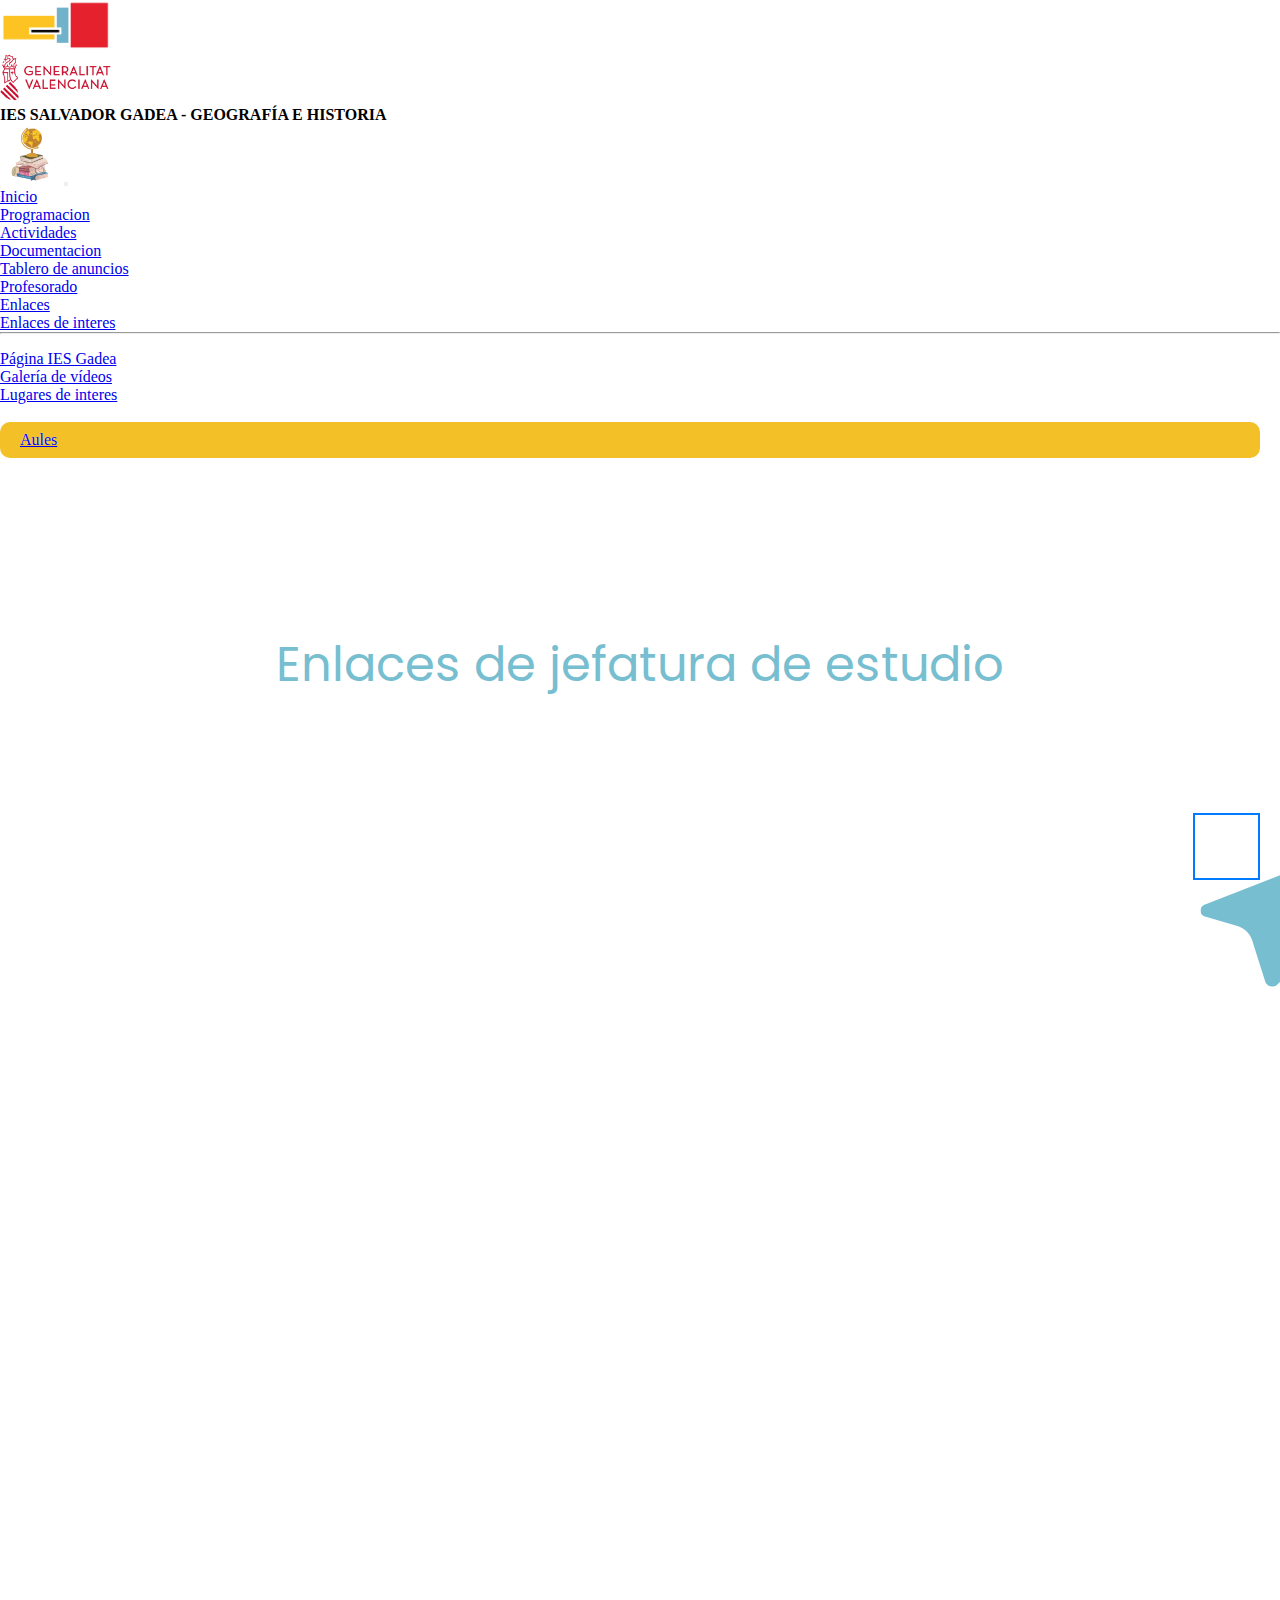
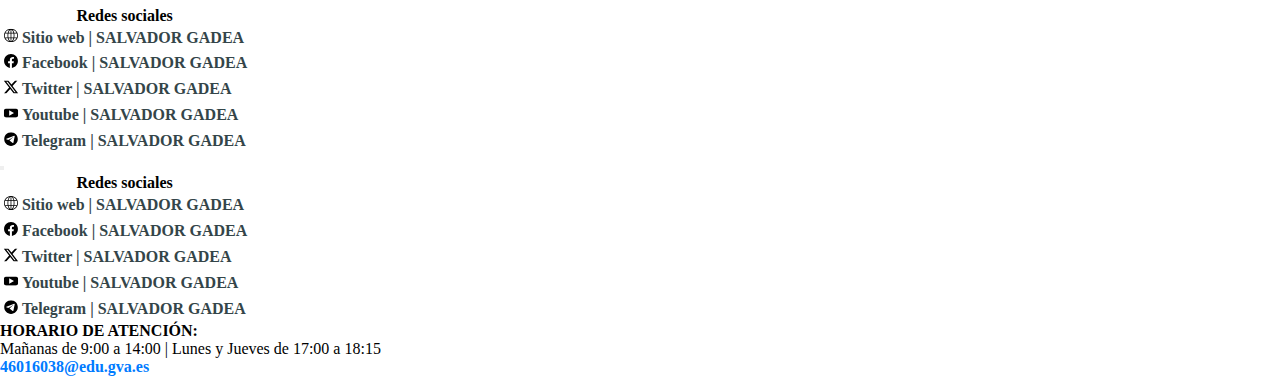
<file: enlaces.html>
<!DOCTYPE html>
<html lang="es">

<head>
  <meta charset="UTF-8">
  <meta name="viewport" content="width=device-width, initial-scale=1.0">
  <title>GREOGRAFÍA | WEB GADEA</title>
  <link rel="shortcut icon" href="img/fav-icon2.svg" type="image/x-icon">
  <link href="https://cdn.jsdelivr.net/npm/bootstrap@5.3.2/dist/css/bootstrap.min.css" rel="stylesheet"
    integrity="sha384-T3c6CoIi6uLrA9TneNEoa7RxnatzjcDSCmG1MXxSR1GAsXEV/Dwwykc2MPK8M2HN" crossorigin="anonymous">
  <link rel="stylesheet" href="style.css">
  <link rel="stylesheet" href="gadea.css">
  <link rel="stylesheet" href="https://cdnjs.cloudflare.com/ajax/libs/animate.css/4.1.1/animate.min.css" />
  <link rel="stylesheet" href="https://cdnjs.cloudflare.com/ajax/libs/font-awesome/4.7.0/css/font-awesome.min.css">
</head>

<body>
  <header class="fixed-top">

    <div class="container-fluid bg-light" id="header_div">
      <div class="row">
        <div class="col-lg-2 mt-2">
          <img src="img/logo_salvador_gadea.png" class="img-header" alt="">
        </div>
        <div class="col-lg-2 mt-2">
          <img src="img/logo_conselleria_180px.png" class="img-header" alt="">
        </div>
        <div class="col-lg-8 mt-3">
          <p class="tittle_head">IES SALVADOR GADEA - GEOGRAFÍA E HISTORIA</p>
        </div>
      </div>
    </div>


    <nav class="navbar navbar-expand-lg navbar-light bg-light" id="nav">
      <div class="container-fluid d-flex justify-content-between">
        <a class="navbar-brand" href="index.html"><img src="img/logo-website.svg" class="img-logo" alt="logo-website"></a>

        <button class="navbar-toggler" type="button" data-bs-toggle="collapse" data-bs-target="#navbarNavDropdown"
          aria-controls="navbarNavDropdown" aria-expanded="false" aria-label="Toggle navigation">
          <span class="navbar-toggler-icon"></span>
        </button>

        <div class="collapse navbar-collapse" id="navbarNavDropdown">
          <ul class="navbar-nav">
            <li class="nav-item me-4 d-flex align-items-center">
              <a class="nav-link" aria-current="page" href="index.html">Inicio</a>
            </li>
            <li class="nav-item me-4 d-flex align-items-center">
              <a class="nav-link" href="programacion.html">Programacion</a>
            </li>
            <li class="nav-item me-4 d-flex align-items-center">
              <a class="nav-link" href="actividades.html">Actividades</a>
            </li>
            <li class="nav-item me-4 d-flex align-items-center">
              <a class="nav-link" href="documentacion.html">Documentacion</a>
            </li>
            <li class="nav-item me-4 d-flex align-items-center">
              <a class="nav-link" href="tablero_anuncios.html">Tablero de anuncios</a>
            </li>
            <li class="nav-item me-4 d-flex align-items-center">
              <a class="nav-link" href="profesores.html">Profesorado</a>
            </li>
            <li class="nav-item dropdown me-4 d-flex align-items-center">
              <a class="nav-link dropdown-toggle" data-bs-toggle="dropdown" href="#" role="button" aria-expanded="false">Enlaces</a>
              <ul class="dropdown-menu">
                <li><a class="dropdown-item active" href="enlaces.html">Enlaces de interes</a></li>
                <li><hr class="dropdown-divider"></li>
                <li><a class="dropdown-item" href="gadea.html">Página IES Gadea</a></li>
                <li><a class="dropdown-item" href="galeria_videos.html">Galería de vídeos</a></li>
                <li><a class="dropdown-item" href="lugares_interes.html">Lugares de interes</a></li>
              </ul>
            </li>
            <li class="nav-item d-flex align-items-center">
              <a class="nav-link" id="aules_link_toggle" target="_blank" href="https://portal.edu.gva.es/aules/">Aules</a>
            </li>
          </ul>
        </div>
      </div>
      <div class="nav-item ms-auto" id="aules_link">
        <a class="nav-link" target="_blank" href="https://portal.edu.gva.es/aules/">Aules</a>
      </div>
    </nav>
  </header>
<body>

    <div class="container-fluid" id="space_content">
        <div class="row">
            <h1>Enlaces de jefatura de estudio</h1>
            <div class="col-lg-8 mt-5">
                <iframe class="w-100" src="https://portal.edu.gva.es/iessalvadorgadea/proteccio-de-dades/" frameborder="0"></iframe>
            </div>
            <div class="col-lg-4">
                <table class="table" id="table-social-media">
                    <thead class="table">
                      <tr>
                        <th colspan="3" class="text-center">Redes sociales</th>         
                       </tr>
                    </thead>
                    <tbody>
                      <tr>
                        <td><img src="img/website-rrss.svg" class="logo-rrss" alt="sitio web"></td>
                        <td><a target="_blank" href="https://portal.edu.gva.es/iessalvadorgadea/">Sitio web | SALVADOR GADEA</a></td>
                      </tr>
                      <tr>
                        <td></td>
                        <td></td>
                      </tr>
                      <tr>
                        <td><img src="img/facebook.svg" class="logo-rrss" alt="facebook"></td>
                        <td><a target="_blank" href="https://www.facebook.com/institut.salvadorgadea">Facebook | SALVADOR GADEA</a></td>
                      </tr>
                      <tr>
                        <td></td>
                        <td></td>
                      </tr>
                      <tr>
                        <td><img src="img/twitter-x.svg" class="logo-rrss" alt="twitter"></td>
                        <td><a target="_blank" href="https://twitter.com/ies_gadea?lang=es">Twitter | SALVADOR GADEA</a></td>
                      </tr>
                      <tr>
                        <td></td>
                        <td></td>
                      </tr>
                      <tr>
                        <td><img src="img/youtube.svg" class="logo-rrss" alt="youtube"></td>
                        <td><a target="_blank" href="https://www.youtube.com/channel/UCmvjZ_avuFBA26ZwY1Bjk7A">Youtube | SALVADOR GADEA</a></td>
                      </tr>
                      <tr>
                        <td></td>
                        <td></td>
                      </tr>
                      <tr>
                        <td><img src="img/telegram.svg" class="logo-rrss" alt="telegram"></td>
                        <td><a target="_blank" href="https://t.me/s/iessalvadorgadea?before=366">Telegram | SALVADOR GADEA</a></td>
                      </tr>
                      </tbody>
                  </table>
            </div>
        </div>
    </div>

    <button class="btn btn-primary rounded-circle" id="rrss" type="button" data-bs-toggle="offcanvas" data-bs-target="#offcanvasScrolling" aria-controls="offcanvasScrolling">
        <img src="img/social-media.svg" class="w-75 d-flex mx-auto" alt="redes sociales">
      </button>
    
      <div class="offcanvas offcanvas-start" data-bs-scroll="true" data-bs-backdrop="false" tabindex="-1" id="offcanvasScrolling" aria-labelledby="offcanvasScrollingLabel">
        <div class="offcanvas-header">
          <h5 class="offcanvas-title" id="offcanvasScrollingLabel"></h5>
          <button type="button" class="btn-close" data-bs-dismiss="offcanvas" aria-label="Close"></button>
        </div>
    
        <div class="container-fluid">
          <table class="table" id="table-social-media">
            <thead class="table">
              <tr>
                <th colspan="3" class="text-center">Redes sociales</th>         
               </tr>
            </thead>
            <tbody>
              <tr>
                <td><img src="img/website-rrss.svg" class="logo-rrss" alt="sitio web"></td>
                <td><a target="_blank" href="https://portal.edu.gva.es/iessalvadorgadea/">Sitio web | SALVADOR GADEA</a></td>
              </tr>
              <tr>
                <td></td>
                <td></td>
              </tr>
              <tr>
                <td><img src="img/facebook.svg" class="logo-rrss" alt="facebook"></td>
                <td><a target="_blank" href="https://www.facebook.com/institut.salvadorgadea">Facebook | SALVADOR GADEA</a></td>
              </tr>
              <tr>
                <td></td>
                <td></td>
              </tr>
              <tr>
                <td><img src="img/twitter-x.svg" class="logo-rrss" alt="twitter"></td>
                <td><a target="_blank" href="https://twitter.com/ies_gadea?lang=es">Twitter | SALVADOR GADEA</a></td>
              </tr>
              <tr>
                <td></td>
                <td></td>
              </tr>
              <tr>
                <td><img src="img/youtube.svg" class="logo-rrss" alt="youtube"></td>
                <td><a target="_blank" href="https://www.youtube.com/channel/UCmvjZ_avuFBA26ZwY1Bjk7A">Youtube | SALVADOR GADEA</a></td>
              </tr>
              <tr>
                <td></td>
                <td></td>
              </tr>
              <tr>
                <td><img src="img/telegram.svg" class="logo-rrss" alt="telegram"></td>
                <td><a target="_blank" href="https://t.me/s/iessalvadorgadea?before=366">Telegram | SALVADOR GADEA</a></td>
              </tr>
              </tbody>
          </table>
          
        </div>
    
      </div>



      <footer>
        <div class="container-fluid border-top text-center mt-3">
            <p class="mt-3"><b>HORARIO DE ATENCIÓN:</b> <br> Mañanas de 9:00 a 14:00 | Lunes y Jueves de 17:00 a 18:15 <br>
              <a class="mail" href="mailto:46016038@edu.gva.es">46016038@edu.gva.es</a></p>
        </div>
      </footer>

      <script src="https://cdn.jsdelivr.net/npm/bootstrap@5.0.2/dist/js/bootstrap.bundle.min.js"
      integrity="sha384-MrcW6ZMFYlzcLA8Nl+NtUVF0sA7MsXsP1UyJoMp4YLEuNSfAP+JcXn/tWtIaxVXM"
      crossorigin="anonymous"></script>
</body>
</html>
</file>
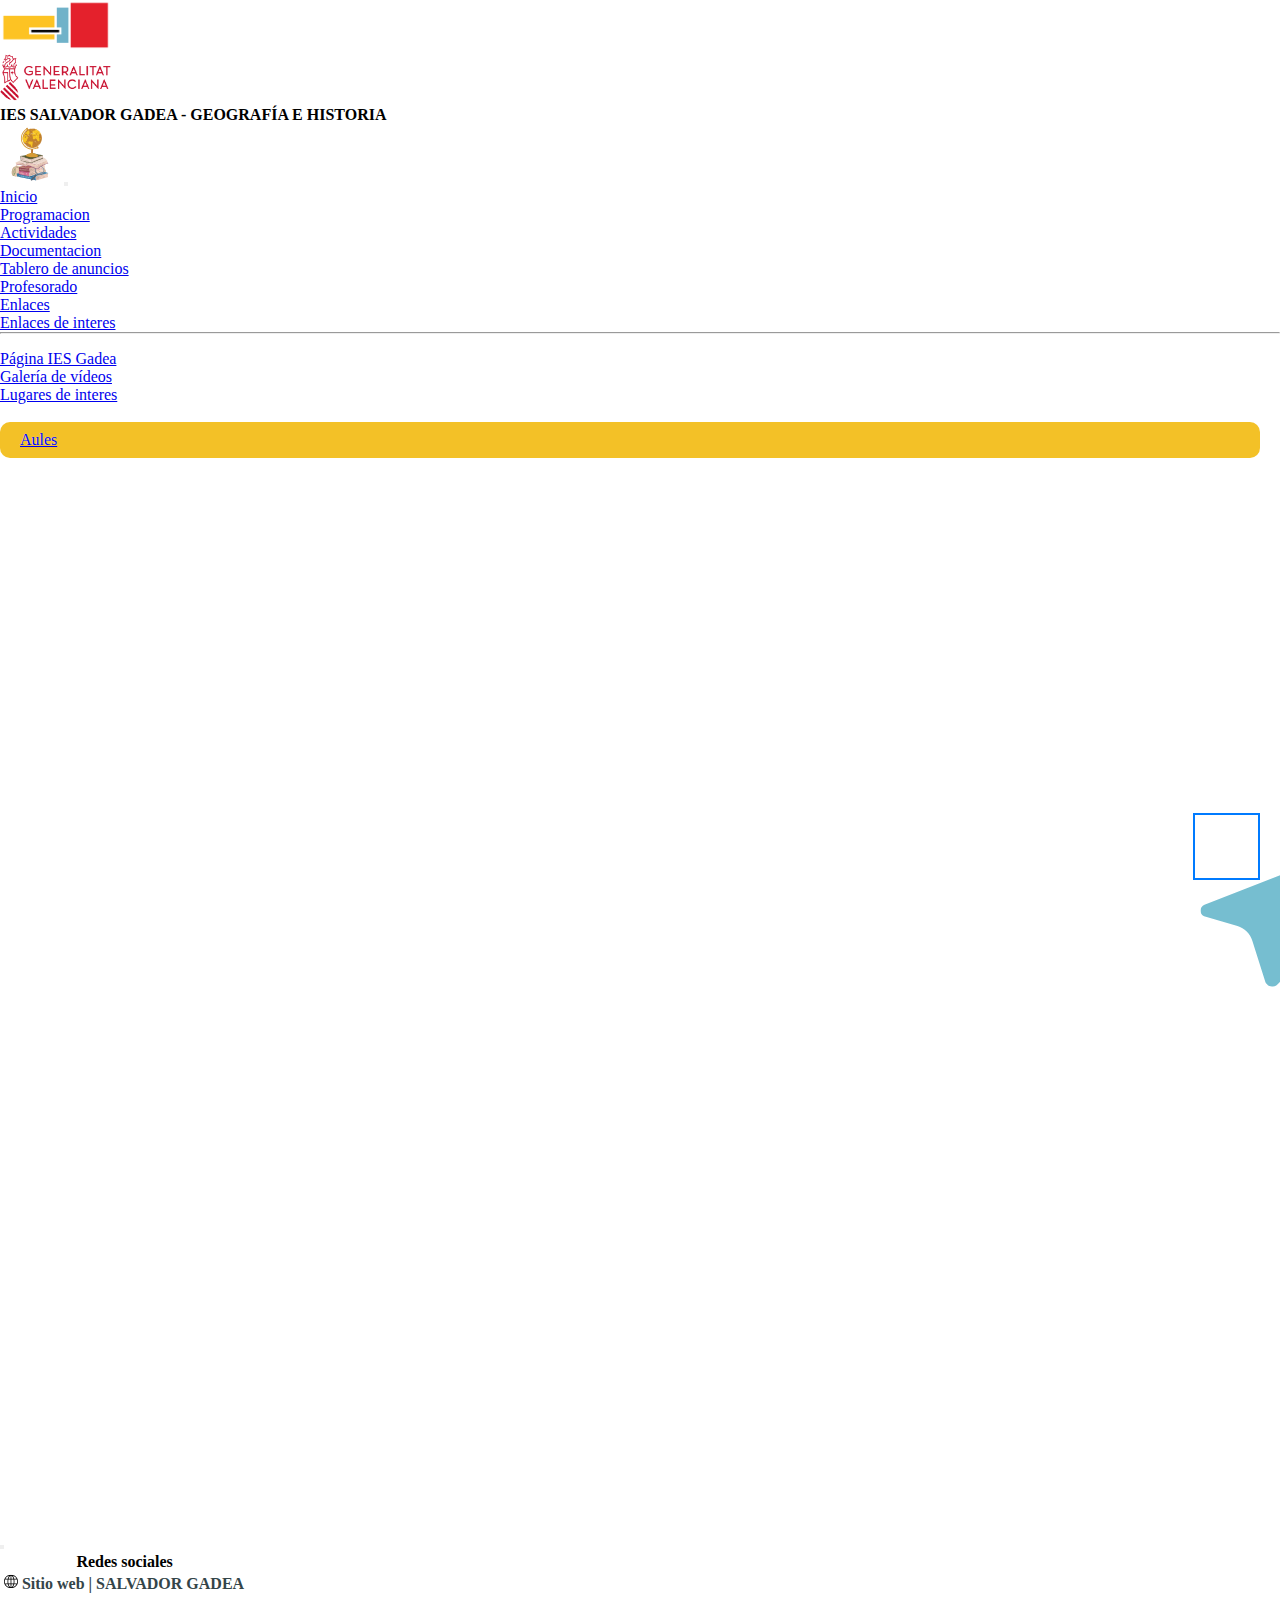
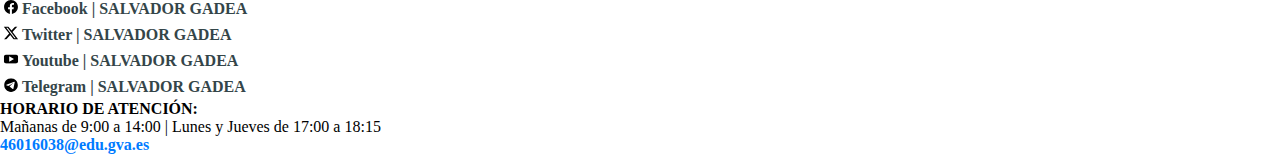
<file: gadea.html>
<!DOCTYPE html>
<html lang="es">

<head>
  <meta charset="UTF-8">
  <meta name="viewport" content="width=device-width, initial-scale=1.0">
  <title>GREOGRAFÍA | WEB GADEA</title>
  <link rel="shortcut icon" href="img/fav-icon2.svg" type="image/x-icon">
  <link href="https://cdn.jsdelivr.net/npm/bootstrap@5.3.2/dist/css/bootstrap.min.css" rel="stylesheet"
    integrity="sha384-T3c6CoIi6uLrA9TneNEoa7RxnatzjcDSCmG1MXxSR1GAsXEV/Dwwykc2MPK8M2HN" crossorigin="anonymous">
  <link rel="stylesheet" href="style.css">
  <link rel="stylesheet" href="gadea.css">
  <link rel="stylesheet" href="https://cdnjs.cloudflare.com/ajax/libs/animate.css/4.1.1/animate.min.css" />
  <link rel="stylesheet" href="https://cdnjs.cloudflare.com/ajax/libs/font-awesome/4.7.0/css/font-awesome.min.css">
</head>

<body>
  <header class="fixed-top">

    <div class="container-fluid bg-light" id="header_div">
      <div class="row">
        <div class="col-lg-2 mt-2">
          <img src="img/logo_salvador_gadea.png" class="img-header" alt="">
        </div>
        <div class="col-lg-2 mt-2">
          <img src="img/logo_conselleria_180px.png" class="img-header" alt="">
        </div>
        <div class="col-lg-8 mt-3">
          <p class="tittle_head">IES SALVADOR GADEA - GEOGRAFÍA E HISTORIA</p>
        </div>
      </div>
    </div>


    <nav class="navbar navbar-expand-lg navbar-light bg-light" id="nav">
      <div class="container-fluid d-flex justify-content-between">
        <a class="navbar-brand" href="index.html"><img src="img/logo-website.svg" class="img-logo" alt="logo-website"></a>

        <button class="navbar-toggler" type="button" data-bs-toggle="collapse" data-bs-target="#navbarNavDropdown"
          aria-controls="navbarNavDropdown" aria-expanded="false" aria-label="Toggle navigation">
          <span class="navbar-toggler-icon"></span>
        </button>

        <div class="collapse navbar-collapse" id="navbarNavDropdown">
          <ul class="navbar-nav">
            <li class="nav-item me-4 d-flex align-items-center">
              <a class="nav-link" aria-current="page" href="index.html">Inicio</a>
            </li>
            <li class="nav-item me-4 d-flex align-items-center">
              <a class="nav-link" href="programacion.html">Programacion</a>
            </li>
            <li class="nav-item me-4 d-flex align-items-center">
              <a class="nav-link" href="actividades.html">Actividades</a>
            </li>
            <li class="nav-item me-4 d-flex align-items-center">
              <a class="nav-link" href="documentacion.html">Documentacion</a>
            </li>
            <li class="nav-item me-4 d-flex align-items-center">
              <a class="nav-link" href="tablero_anuncios.html">Tablero de anuncios</a>
            </li>
            <li class="nav-item me-4 d-flex align-items-center">
              <a class="nav-link" href="profesores.html">Profesorado</a>
            </li>
            <li class="nav-item dropdown me-4 d-flex align-items-center">
              <a class="nav-link dropdown-toggle" data-bs-toggle="dropdown" href="#" role="button" aria-expanded="false">Enlaces</a>
              <ul class="dropdown-menu">
                <li><a class="dropdown-item active" href="enlaces.html">Enlaces de interes</a></li>
                <li><hr class="dropdown-divider"></li>
                <li><a class="dropdown-item" href="gadea.html">Página IES Gadea</a></li>
                <li><a class="dropdown-item" href="galeria_videos.html">Galería de vídeos</a></li>
                <li><a class="dropdown-item" href="lugares_interes.html">Lugares de interes</a></li>
              </ul>
            </li>
            <li class="nav-item d-flex align-items-center">
              <a class="nav-link" id="aules_link_toggle" target="_blank" href="https://portal.edu.gva.es/aules/">Aules</a>
            </li>
          </ul>
        </div>
      </div>
      <div class="nav-item ms-auto" id="aules_link">
        <a class="nav-link" target="_blank" href="https://portal.edu.gva.es/aules/">Aules</a>
      </div>
    </nav>
  </header>
<body>

    <div class="container-fluid" id="space_content">
        <iframe src="https://portal.edu.gva.es/iessalvadorgadea/" class="w-100" frameborder="0"></iframe>
    </div>

    <button class="btn btn-primary rounded-circle" id="rrss" type="button" data-bs-toggle="offcanvas" data-bs-target="#offcanvasScrolling" aria-controls="offcanvasScrolling">
        <img src="img/social-media.svg" class="w-75 d-flex mx-auto" alt="redes sociales">
      </button>
    
      <div class="offcanvas offcanvas-start" data-bs-scroll="true" data-bs-backdrop="false" tabindex="-1" id="offcanvasScrolling" aria-labelledby="offcanvasScrollingLabel">
        <div class="offcanvas-header">
          <h5 class="offcanvas-title" id="offcanvasScrollingLabel"></h5>
          <button type="button" class="btn-close" data-bs-dismiss="offcanvas" aria-label="Close"></button>
        </div>
    
        <div class="container-fluid">
          <table class="table" id="table-social-media">
            <thead class="table">
              <tr>
                <th colspan="3" class="text-center">Redes sociales</th>         
               </tr>
            </thead>
            <tbody>
              <tr>
                <td><img src="img/website-rrss.svg" class="logo-rrss" alt="sitio web"></td>
                <td><a target="_blank" href="https://portal.edu.gva.es/iessalvadorgadea/">Sitio web | SALVADOR GADEA</a></td>
              </tr>
              <tr>
                <td></td>
                <td></td>
              </tr>
              <tr>
                <td><img src="img/facebook.svg" class="logo-rrss" alt="facebook"></td>
                <td><a target="_blank" href="https://www.facebook.com/institut.salvadorgadea">Facebook | SALVADOR GADEA</a></td>
              </tr>
              <tr>
                <td></td>
                <td></td>
              </tr>
              <tr>
                <td><img src="img/twitter-x.svg" class="logo-rrss" alt="twitter"></td>
                <td><a target="_blank" href="https://twitter.com/ies_gadea?lang=es">Twitter | SALVADOR GADEA</a></td>
              </tr>
              <tr>
                <td></td>
                <td></td>
              </tr>
              <tr>
                <td><img src="img/youtube.svg" class="logo-rrss" alt="youtube"></td>
                <td><a target="_blank" href="https://www.youtube.com/channel/UCmvjZ_avuFBA26ZwY1Bjk7A">Youtube | SALVADOR GADEA</a></td>
              </tr>
              <tr>
                <td></td>
                <td></td>
              </tr>
              <tr>
                <td><img src="img/telegram.svg" class="logo-rrss" alt="telegram"></td>
                <td><a target="_blank" href="https://t.me/s/iessalvadorgadea?before=366">Telegram | SALVADOR GADEA</a></td>
              </tr>
              </tbody>
          </table>
          
        </div>
    
      </div>



      <footer>
        <div class="container-fluid border-top text-center mt-3">
            <p class="mt-3"><b>HORARIO DE ATENCIÓN:</b> <br> Mañanas de 9:00 a 14:00 | Lunes y Jueves de 17:00 a 18:15 <br>
              <a class="mail" href="mailto:46016038@edu.gva.es">46016038@edu.gva.es</a></p>
        </div>
      </footer>

      <script src="https://cdn.jsdelivr.net/npm/bootstrap@5.0.2/dist/js/bootstrap.bundle.min.js"
      integrity="sha384-MrcW6ZMFYlzcLA8Nl+NtUVF0sA7MsXsP1UyJoMp4YLEuNSfAP+JcXn/tWtIaxVXM"
      crossorigin="anonymous"></script>
</body>
</html>
</file>
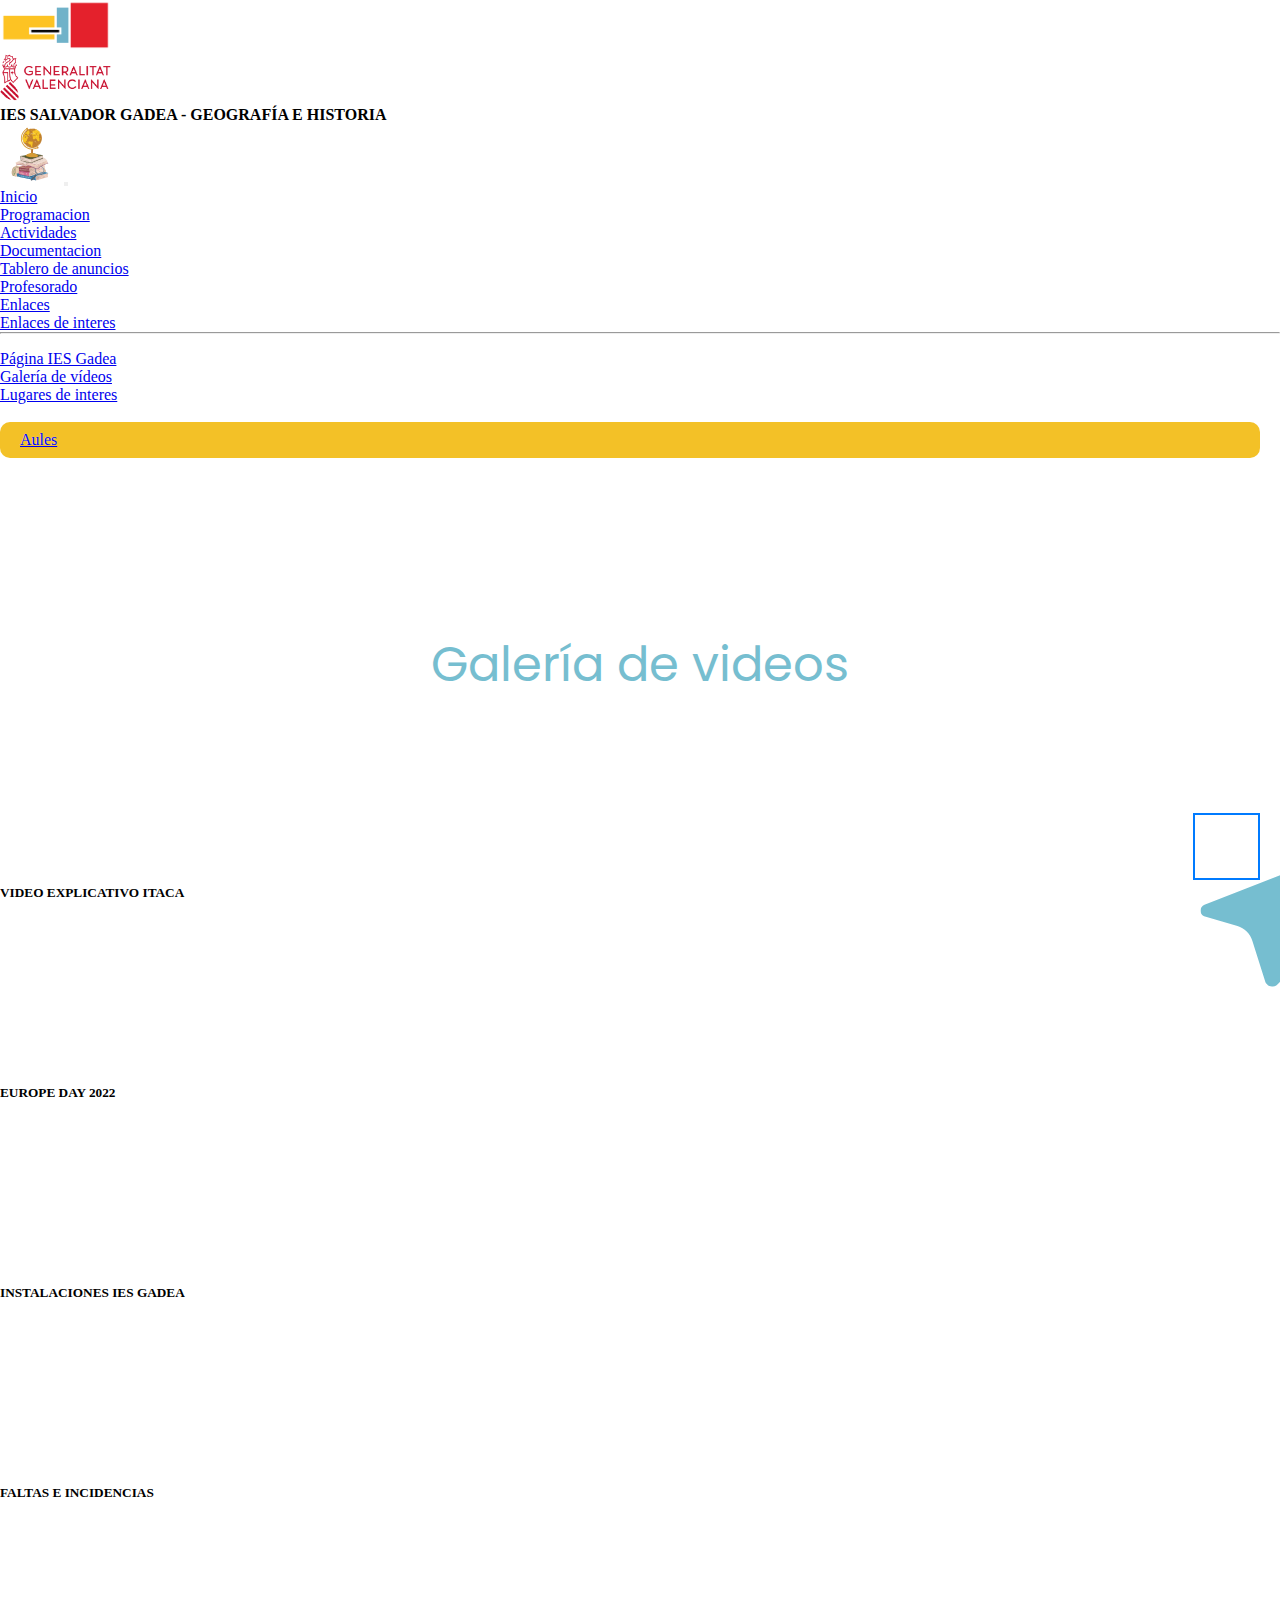
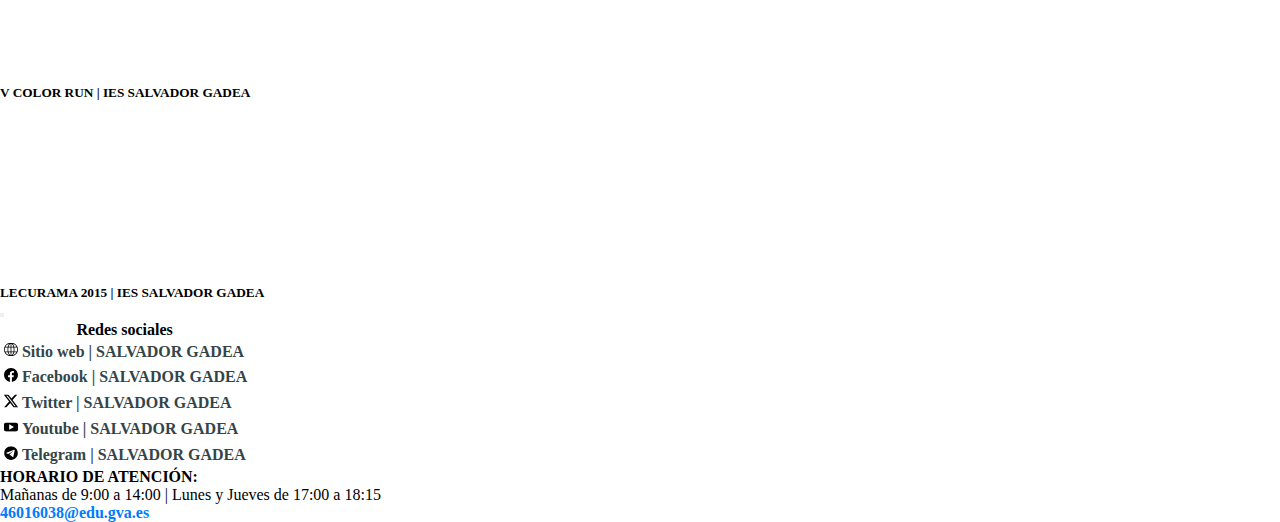
<file: galeria_videos.html>
<!DOCTYPE html>
<html lang="es">

<head>
  <meta charset="UTF-8">
  <meta name="viewport" content="width=device-width, initial-scale=1.0">
  <title>GREOGRAFÍA | GALERIA DE VIDEOS</title>
  <link rel="shortcut icon" href="img/fav-icon2.svg" type="image/x-icon">
  <link href="https://cdn.jsdelivr.net/npm/bootstrap@5.3.2/dist/css/bootstrap.min.css" rel="stylesheet"
    integrity="sha384-T3c6CoIi6uLrA9TneNEoa7RxnatzjcDSCmG1MXxSR1GAsXEV/Dwwykc2MPK8M2HN" crossorigin="anonymous">
  <link rel="stylesheet" href="style.css">
  <link rel="stylesheet" href="galeria_video.css">
  <link rel="stylesheet" href="https://cdnjs.cloudflare.com/ajax/libs/animate.css/4.1.1/animate.min.css" />
  <link rel="stylesheet" href="https://cdnjs.cloudflare.com/ajax/libs/font-awesome/4.7.0/css/font-awesome.min.css">
</head>

<body>
  <header class="fixed-top">

    <div class="container-fluid bg-light" id="header_div">
      <div class="row">
        <div class="col-lg-2 mt-2">
          <img src="img/logo_salvador_gadea.png" class="img-header" alt="">
        </div>
        <div class="col-lg-2 mt-2">
          <img src="img/logo_conselleria_180px.png" class="img-header" alt="">
        </div>
        <div class="col-lg-8 mt-3">
          <p class="tittle_head">IES SALVADOR GADEA - GEOGRAFÍA E HISTORIA</p>
        </div>
      </div>
    </div>


    <nav class="navbar navbar-expand-lg navbar-light bg-light" id="nav">
      <div class="container-fluid d-flex justify-content-between">
        <a class="navbar-brand" href="index.html"><img src="img/logo-website.svg" class="img-logo" alt="logo-website"></a>

        <button class="navbar-toggler" type="button" data-bs-toggle="collapse" data-bs-target="#navbarNavDropdown"
          aria-controls="navbarNavDropdown" aria-expanded="false" aria-label="Toggle navigation">
          <span class="navbar-toggler-icon"></span>
        </button>

        <div class="collapse navbar-collapse" id="navbarNavDropdown">
          <ul class="navbar-nav">
            <li class="nav-item me-4 d-flex align-items-center">
              <a class="nav-link" aria-current="page" href="index.html">Inicio</a>
            </li>
            <li class="nav-item me-4 d-flex align-items-center">
              <a class="nav-link" href="programacion.html">Programacion</a>
            </li>
            <li class="nav-item me-4 d-flex align-items-center">
              <a class="nav-link" href="actividades.html">Actividades</a>
            </li>
            <li class="nav-item me-4 d-flex align-items-center">
              <a class="nav-link" href="documentacion.html">Documentacion</a>
            </li>
            <li class="nav-item me-4 d-flex align-items-center">
              <a class="nav-link" href="tablero_anuncios.html">Tablero de anuncios</a>
            </li>
            <li class="nav-item me-4 d-flex align-items-center">
              <a class="nav-link" href="profesores.html">Profesorado</a>
            </li>
            <li class="nav-item dropdown me-4 d-flex align-items-center">
              <a class="nav-link dropdown-toggle" data-bs-toggle="dropdown" href="#" role="button" aria-expanded="false">Enlaces</a>
              <ul class="dropdown-menu">
                <li><a class="dropdown-item active" href="enlaces.html">Enlaces de interes</a></li>
                <li><hr class="dropdown-divider"></li>
                <li><a class="dropdown-item" href="gadea.html">Página IES Gadea</a></li>
                <li><a class="dropdown-item" href="galeria_videos.html">Galería de vídeos</a></li>
                <li><a class="dropdown-item" href="lugares_interes.html">Lugares de interes</a></li>
              </ul>
            </li>
            <li class="nav-item d-flex align-items-center">
              <a class="nav-link" id="aules_link_toggle" target="_blank" href="https://portal.edu.gva.es/aules/">Aules</a>
            </li>
          </ul>
        </div>
      </div>
      <div class="nav-item ms-auto" id="aules_link">
        <a class="nav-link" target="_blank" href="https://portal.edu.gva.es/aules/">Aules</a>
      </div>
    </nav>
  </header>
<body>

    <div class="container" id="space_content">
        <h1 class="mb-4">Galería de videos</h1>
        <div class="row">
          <div class="col-lg-4 col-md-6 mb-">
            <div class="card">
                <iframe width="1280" height="686" src="https://www.youtube.com/embed/PKra59jJ0bs" title="VIDEO EXPLICATIVO ITACA FAMILIAS 2.0" frameborder="0" allow="accelerometer; autoplay; clipboard-write; encrypted-media; gyroscope; picture-in-picture; web-share" allowfullscreen></iframe>
              <div class="card-body">
                <h5 class="card-title"><b>VIDEO EXPLICATIVO ITACA</b></h5>
              </div>
            </div>
          </div>
          <div class="col-lg-4 col-md-6 mb-4">
            <div class="card">
                <iframe width="1280" height="720" src="https://www.youtube.com/embed/QtuAJqQxWCw" title="EUROPE DAY 2022 - IES SALVADOR GADEA" frameborder="0" allow="accelerometer; autoplay; clipboard-write; encrypted-media; gyroscope; picture-in-picture; web-share" allowfullscreen></iframe>
              <div class="card-body">
                <h5 class="card-title"><b>EUROPE DAY 2022</b></h5>
              </div>
            </div>
          </div>
          <div class="col-lg-4 col-md-6 mb-4">
            <div class="card">
                <iframe width="1280" height="720" src="https://www.youtube.com/embed/hsFV1qxcDvI" title="INSTAL·LACIONS IES SALVADOR GADEA" frameborder="0" allow="accelerometer; autoplay; clipboard-write; encrypted-media; gyroscope; picture-in-picture; web-share" allowfullscreen></iframe>
              <div class="card-body">
                <h5 class="card-title"><b>INSTALACIONES IES GADEA</b></h5>
              </div>
            </div>
          </div>
          <div class="col-lg-4 col-md-6 mb-4">
            <div class="card">
                <iframe width="1280" height="720" src="https://www.youtube.com/embed/D9S6o6x5_9I" title="ITACA - INTRODUCCIÓN DE FALTAS E INCIDENCIAS" frameborder="0" allow="accelerometer; autoplay; clipboard-write; encrypted-media; gyroscope; picture-in-picture; web-share" allowfullscreen></iframe>
              <div class="card-body">
                <h5 class="card-title"><b>FALTAS E INCIDENCIAS</b></h5>
              </div>
            </div>
          </div>
          <div class="col-lg-4 col-md-6 mb-4">
            <div class="card">
                <iframe width="1280" height="720" src="https://www.youtube.com/embed/h8QWoJL76jw" title="V Color Run 2023 del AMPA IES Salvador Gadea de Aldaia" frameborder="0" allow="accelerometer; autoplay; clipboard-write; encrypted-media; gyroscope; picture-in-picture; web-share" allowfullscreen></iframe>
              <div class="card-body">
                <h5 class="card-title"><b>V COLOR RUN | IES SALVADOR GADEA</b></h5>
              </div>
            </div>
          </div>
          <div class="col-lg-4 col-md-6 mb-4">
            <div class="card">
                <iframe width="1280" height="720" src="https://www.youtube.com/embed/5KnNcyiPUtk" title="LECTURAMA MARZO 2015" frameborder="0" allow="accelerometer; autoplay; clipboard-write; encrypted-media; gyroscope; picture-in-picture; web-share" allowfullscreen></iframe>
              <div class="card-body">
                <h5 class="card-title"><b>LECURAMA 2015 | IES SALVADOR GADEA</b></h5>
              </div>
            </div>
          </div>
        </div>
      </div>

      <button class="btn btn-primary rounded-circle" id="rrss" type="button" data-bs-toggle="offcanvas" data-bs-target="#offcanvasScrolling" aria-controls="offcanvasScrolling">
        <img src="img/social-media.svg" class="w-75 d-flex mx-auto" alt="redes sociales">
      </button>
    
      <div class="offcanvas offcanvas-start" data-bs-scroll="true" data-bs-backdrop="false" tabindex="-1" id="offcanvasScrolling" aria-labelledby="offcanvasScrollingLabel">
        <div class="offcanvas-header">
          <h5 class="offcanvas-title" id="offcanvasScrollingLabel"></h5>
          <button type="button" class="btn-close" data-bs-dismiss="offcanvas" aria-label="Close"></button>
        </div>
    
        <div class="container-fluid">
          <table class="table" id="table-social-media">
            <thead class="table">
              <tr>
                <th colspan="3" class="text-center">Redes sociales</th>         
               </tr>
            </thead>
            <tbody>
              <tr>
                <td><img src="img/website-rrss.svg" class="logo-rrss" alt="sitio web"></td>
                <td><a target="_blank" href="https://portal.edu.gva.es/iessalvadorgadea/">Sitio web | SALVADOR GADEA</a></td>
              </tr>
              <tr>
                <td></td>
                <td></td>
              </tr>
              <tr>
                <td><img src="img/facebook.svg" class="logo-rrss" alt="facebook"></td>
                <td><a target="_blank" href="https://www.facebook.com/institut.salvadorgadea">Facebook | SALVADOR GADEA</a></td>
              </tr>
              <tr>
                <td></td>
                <td></td>
              </tr>
              <tr>
                <td><img src="img/twitter-x.svg" class="logo-rrss" alt="twitter"></td>
                <td><a target="_blank" href="https://twitter.com/ies_gadea?lang=es">Twitter | SALVADOR GADEA</a></td>
              </tr>
              <tr>
                <td></td>
                <td></td>
              </tr>
              <tr>
                <td><img src="img/youtube.svg" class="logo-rrss" alt="youtube"></td>
                <td><a target="_blank" href="https://www.youtube.com/channel/UCmvjZ_avuFBA26ZwY1Bjk7A">Youtube | SALVADOR GADEA</a></td>
              </tr>
              <tr>
                <td></td>
                <td></td>
              </tr>
              <tr>
                <td><img src="img/telegram.svg" class="logo-rrss" alt="telegram"></td>
                <td><a target="_blank" href="https://t.me/s/iessalvadorgadea?before=366">Telegram | SALVADOR GADEA</a></td>
              </tr>
              </tbody>
          </table>
          
        </div>
    
      </div>


      <footer>
        <div class="container-fluid border-top text-center mt-3">
            <p class="mt-3"><b>HORARIO DE ATENCIÓN:</b> <br> Mañanas de 9:00 a 14:00 | Lunes y Jueves de 17:00 a 18:15 <br>
              <a class="mail" href="mailto:46016038@edu.gva.es">46016038@edu.gva.es</a></p>
        </div>
      </footer>

      <script src="https://cdn.jsdelivr.net/npm/bootstrap@5.0.2/dist/js/bootstrap.bundle.min.js"
      integrity="sha384-MrcW6ZMFYlzcLA8Nl+NtUVF0sA7MsXsP1UyJoMp4YLEuNSfAP+JcXn/tWtIaxVXM"
      crossorigin="anonymous"></script>
</body>
</html>
</file>
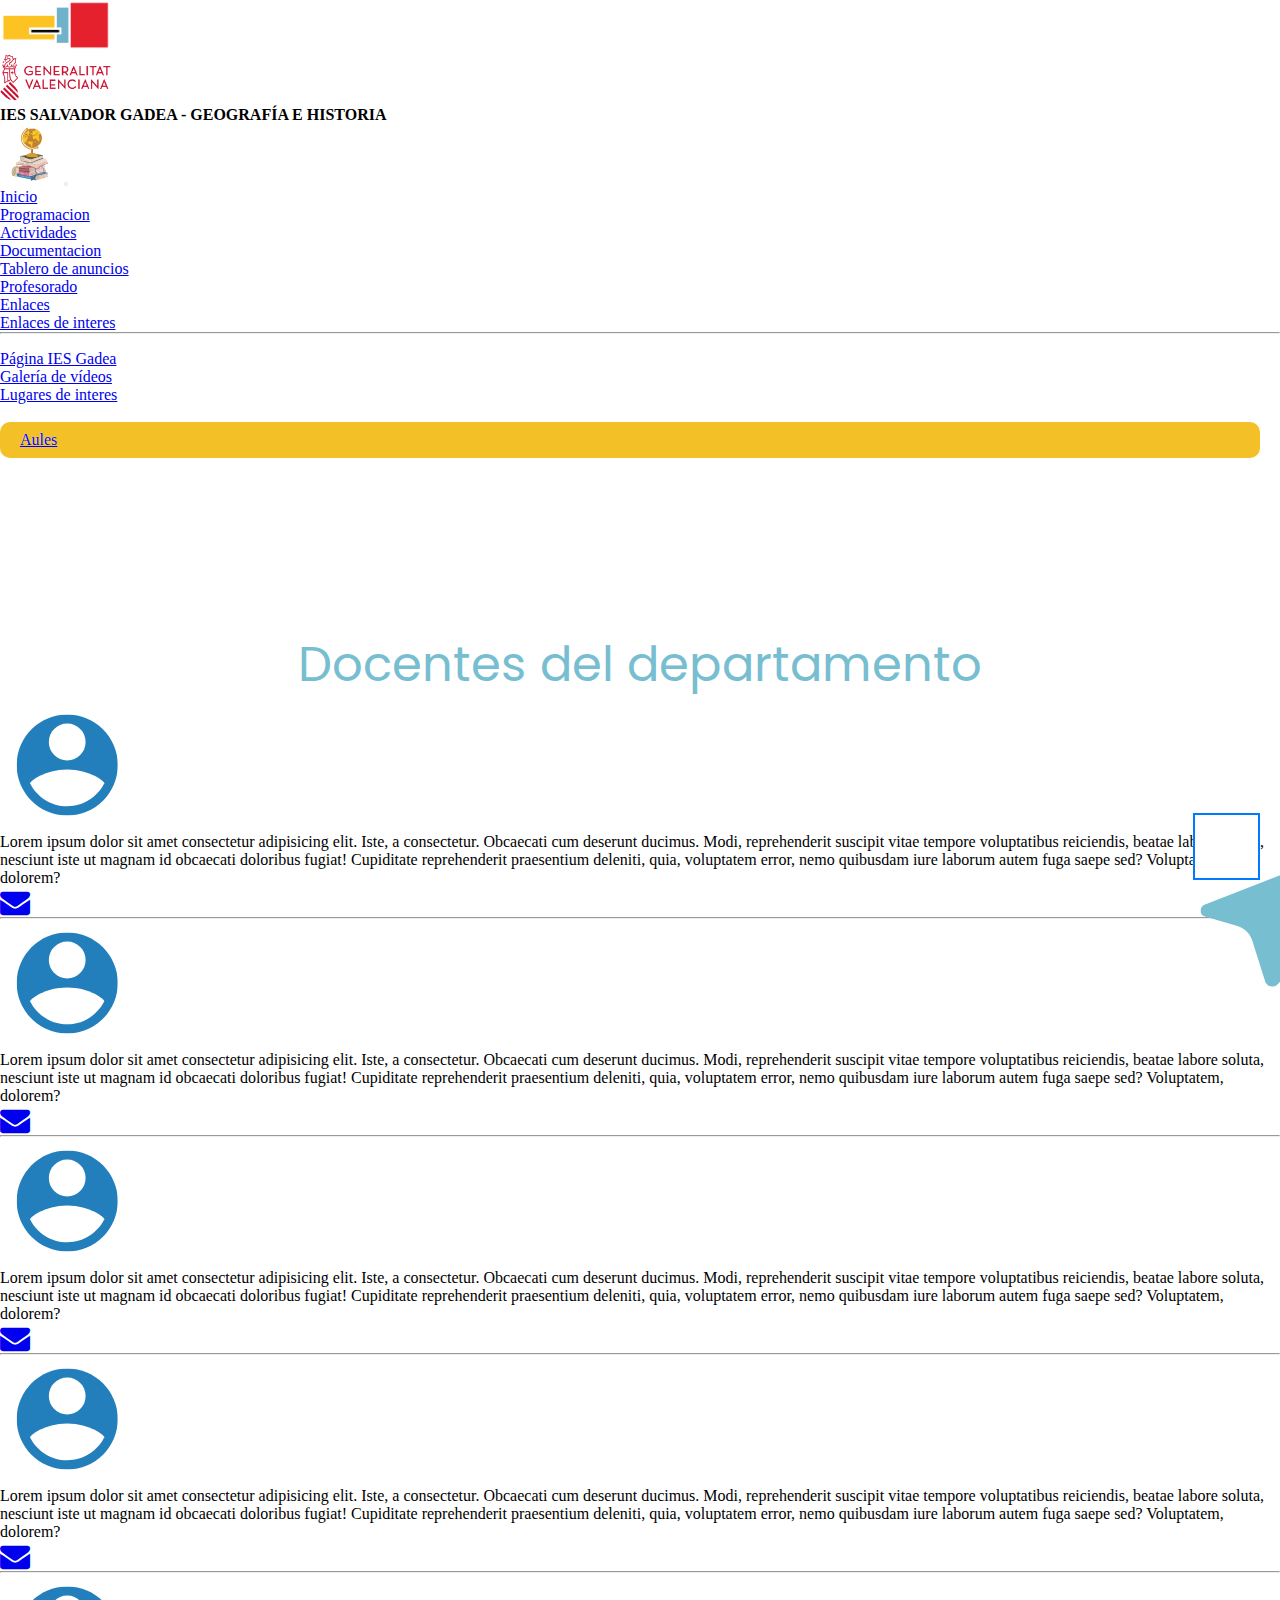
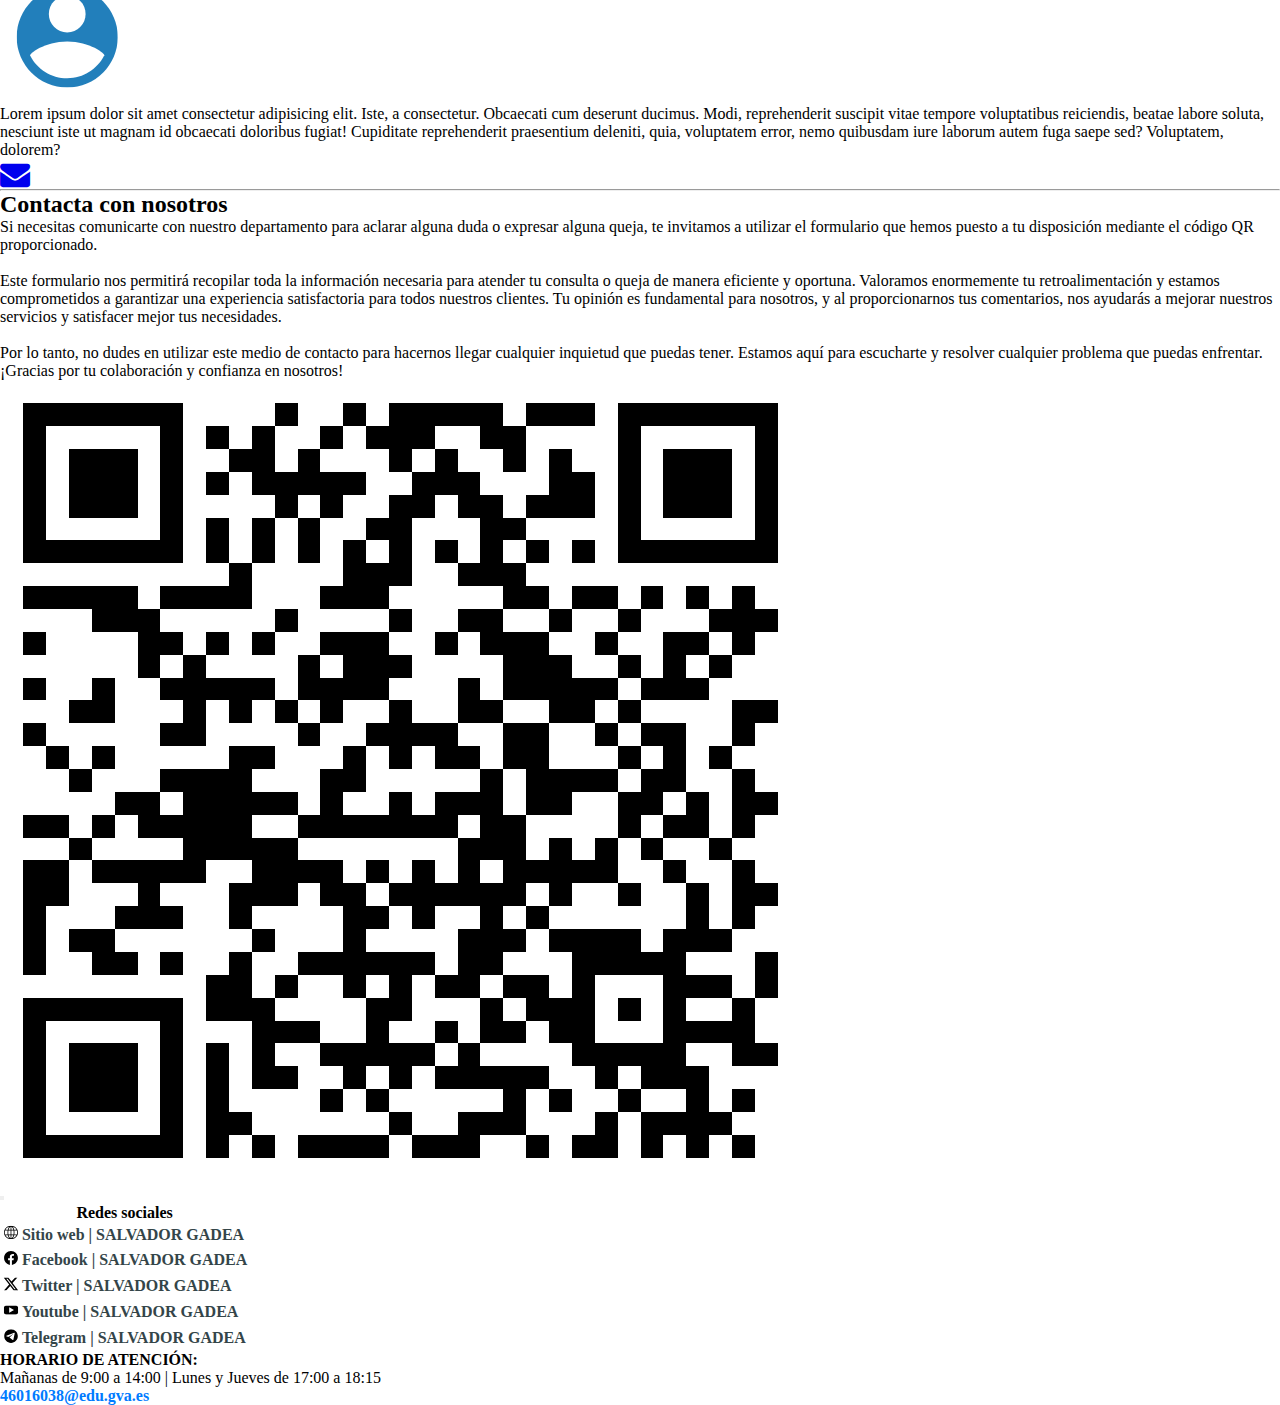
<file: profesores.html>
<!DOCTYPE html>
<html lang="es">

<head>
  <meta charset="UTF-8">
  <meta name="viewport" content="width=device-width, initial-scale=1.0">
  <title>GREOGRAFÍA | PROFESORES</title>
  <link rel="shortcut icon" href="img/fav-icon2.svg" type="image/x-icon">
  <link href="https://cdn.jsdelivr.net/npm/bootstrap@5.3.2/dist/css/bootstrap.min.css" rel="stylesheet"
    integrity="sha384-T3c6CoIi6uLrA9TneNEoa7RxnatzjcDSCmG1MXxSR1GAsXEV/Dwwykc2MPK8M2HN" crossorigin="anonymous">
  <link rel="stylesheet" href="style.css">
  <link rel="stylesheet" href="profesores.css">
  <link rel="stylesheet" href="https://cdnjs.cloudflare.com/ajax/libs/animate.css/4.1.1/animate.min.css" />
  <link rel="stylesheet" href="https://cdnjs.cloudflare.com/ajax/libs/font-awesome/4.7.0/css/font-awesome.min.css">
</head>

<body>
  <header class="fixed-top">
    
    <div class="container-fluid bg-light" id="header_div">
      <div class="row">
        <div class="col-lg-2 mt-2">
          <img src="img/logo_salvador_gadea.png" class="img-header" alt="">
        </div>
        <div class="col-lg-2 mt-2">
          <img src="img/logo_conselleria_180px.png" class="img-header" alt="">
        </div>
        <div class="col-lg-8 mt-3">
          <p class="tittle_head">IES SALVADOR GADEA - GEOGRAFÍA E HISTORIA</p>
        </div>
      </div>
    </div>

    <nav class="navbar navbar-expand-lg navbar-light bg-light" id="nav">
      <div class="container-fluid d-flex justify-content-between">
        <a class="navbar-brand" href="index.html"><img src="img/logo-website.svg" class="img-logo" alt="logo-website"></a>

        <button class="navbar-toggler" type="button" data-bs-toggle="collapse" data-bs-target="#navbarNavDropdown"
          aria-controls="navbarNavDropdown" aria-expanded="false" aria-label="Toggle navigation">
          <span class="navbar-toggler-icon"></span>
        </button>

        <div class="collapse navbar-collapse" id="navbarNavDropdown">
          <ul class="navbar-nav">
            <li class="nav-item me-4 d-flex align-items-center">
              <a class="nav-link" aria-current="page" href="index.html">Inicio</a>
            </li>
            <li class="nav-item me-4 d-flex align-items-center">
              <a class="nav-link" href="programacion.html">Programacion</a>
            </li>
            <li class="nav-item me-4 d-flex align-items-center">
              <a class="nav-link" href="actividades.html">Actividades</a>
            </li>
            <li class="nav-item me-4 d-flex align-items-center">
              <a class="nav-link" href="documentacion.html">Documentacion</a>
            </li>
            <li class="nav-item me-4 d-flex align-items-center">
              <a class="nav-link" href="tablero_anuncios.html">Tablero de anuncios</a>
            </li>
            <li class="nav-item me-4 d-flex align-items-center">
              <a class="nav-link active" href="profesores.html">Profesorado</a>
            </li>
            <li class="nav-item dropdown me-4 d-flex align-items-center">
              <a class="nav-link dropdown-toggle" data-bs-toggle="dropdown" href="#" role="button" aria-expanded="false">Enlaces</a>
              <ul class="dropdown-menu">
                <li><a class="dropdown-item" href="enlaces.html">Enlaces de interes</a></li>
                <li><hr class="dropdown-divider"></li>
                <li><a class="dropdown-item" href="gadea.html">Página IES Gadea</a></li>
                <li><a class="dropdown-item" href="galeria_videos.html">Galería de vídeos</a></li>
                <li><a class="dropdown-item" href="lugares_interes.html">Lugares de interes</a></li>
              </ul>
            </li>
            <li class="nav-item d-flex align-items-center">
              <a class="nav-link" id="aules_link_toggle" target="_blank" href="https://portal.edu.gva.es/aules/">Aules</a>
            </li>
          </ul>
        </div>
      </div>
      <div class="nav-item ms-auto" id="aules_link">
        <a class="nav-link" target="_blank" href="https://portal.edu.gva.es/aules/">Aules</a>
      </div>
    </nav>
  </header>

  <div class="container" id="space_content">
    <h1 class="text-center">Docentes del departamento</h1>
    <div class="row mt-5">
      <div class="col-xl-2 col-lg-2 col-md-3 col-xs-12 d-flex justify-content-center align-items-center">
        <img class="img-profesor" src="img/profesor.svg" alt="profesor">
      </div>
      <div class="col-xl-8 col-lg-8 col-md-7 col-xs-12 d-flex align-items-center">
        <p class="">
          Lorem ipsum dolor sit amet consectetur adipisicing elit. Iste, a consectetur. Obcaecati cum deserunt ducimus.
          Modi, reprehenderit suscipit vitae tempore voluptatibus reiciendis, beatae labore soluta, nesciunt iste ut
          magnam id obcaecati doloribus fugiat! Cupiditate reprehenderit praesentium deleniti, quia, voluptatem error,
          nemo quibusdam iure laborum autem fuga saepe sed? Voluptatem, dolorem?
        </p>
      </div>
      <div class="col-xl-2 col-lg-2 col-md-2 col-xs-12 d-flex align-items-center justify-content-center">
        <a href="https://gmail.com"><i class="fa fa-envelope" style="font-size:30px"></i></a>
      </div>
    </div>
    <hr class="separator">
    <div class="row mt-5">
      <div class="col-xl-2 col-lg-2 col-md-3 col-xs-12 d-flex justify-content-center align-items-center">
        <img class="img-profesor" src="img/profesor.svg" alt="profesor">
      </div>
      <div class="col-xl-8 col-lg-8 col-md-7 col-xs-12 d-flex align-items-center">
        <p class="">
          Lorem ipsum dolor sit amet consectetur adipisicing elit. Iste, a consectetur. Obcaecati cum deserunt ducimus.
          Modi, reprehenderit suscipit vitae tempore voluptatibus reiciendis, beatae labore soluta, nesciunt iste ut
          magnam id obcaecati doloribus fugiat! Cupiditate reprehenderit praesentium deleniti, quia, voluptatem error,
          nemo quibusdam iure laborum autem fuga saepe sed? Voluptatem, dolorem?
        </p>
      </div>
      <div class="col-xl-2 col-lg-2 col-md-2 col-xs-12 d-flex align-items-center justify-content-center">
        <a href="https://gmail.com"><i class="fa fa-envelope" style="font-size:30px"></i></a>
      </div>
    </div>
    <hr class="separator">
    <div class="row mt-5">
      <div class="col-xl-2 col-lg-2 col-md-3 col-xs-12 d-flex justify-content-center align-items-center">
        <img class="img-profesor" src="img/profesor.svg" alt="profesor">
      </div>
      <div class="col-xl-8 col-lg-8 col-md-7 col-xs-12 d-flex align-items-center">
        <p class="">
          Lorem ipsum dolor sit amet consectetur adipisicing elit. Iste, a consectetur. Obcaecati cum deserunt ducimus.
          Modi, reprehenderit suscipit vitae tempore voluptatibus reiciendis, beatae labore soluta, nesciunt iste ut
          magnam id obcaecati doloribus fugiat! Cupiditate reprehenderit praesentium deleniti, quia, voluptatem error,
          nemo quibusdam iure laborum autem fuga saepe sed? Voluptatem, dolorem?
        </p>
      </div>
      <div class="col-xl-2 col-lg-2 col-md-2 col-xs-12 d-flex align-items-center justify-content-center">
        <a href="https://gmail.com"><i class="fa fa-envelope" style="font-size:30px"></i></a>
      </div>
    </div>
    <hr class="separator">
    <div class="row mt-5">
      <div class="col-xl-2 col-lg-2 col-md-3 col-xs-12 d-flex justify-content-center align-items-center">
        <img class="img-profesor" src="img/profesor.svg" alt="profesor">
      </div>
      <div class="col-xl-8 col-lg-8 col-md-7 col-xs-12 d-flex align-items-center">
        <p class="">
          Lorem ipsum dolor sit amet consectetur adipisicing elit. Iste, a consectetur. Obcaecati cum deserunt ducimus.
          Modi, reprehenderit suscipit vitae tempore voluptatibus reiciendis, beatae labore soluta, nesciunt iste ut
          magnam id obcaecati doloribus fugiat! Cupiditate reprehenderit praesentium deleniti, quia, voluptatem error,
          nemo quibusdam iure laborum autem fuga saepe sed? Voluptatem, dolorem?
        </p>
      </div>
      <div class="col-xl-2 col-lg-2 col-md-2 col-xs-12 d-flex align-items-center justify-content-center">
        <a href="https://gmail.com"><i class="fa fa-envelope" style="font-size:30px"></i></a>
      </div>
    </div>
    <hr class="separator">
    <div class="row mt-5">
      <div class="col-xl-2 col-lg-2 col-md-3 col-xs-12 d-flex justify-content-center align-items-center">
        <img class="img-profesor" src="img/profesor.svg" alt="profesor">
      </div>
      <div class="col-xl-8 col-lg-8 col-md-7 col-xs-12 d-flex align-items-center">
        <p class="">
          Lorem ipsum dolor sit amet consectetur adipisicing elit. Iste, a consectetur. Obcaecati cum deserunt ducimus.
          Modi, reprehenderit suscipit vitae tempore voluptatibus reiciendis, beatae labore soluta, nesciunt iste ut
          magnam id obcaecati doloribus fugiat! Cupiditate reprehenderit praesentium deleniti, quia, voluptatem error,
          nemo quibusdam iure laborum autem fuga saepe sed? Voluptatem, dolorem?
        </p>
      </div>
      <div class="col-xl-2 col-lg-2 col-md-2 col-xs-12 d-flex align-items-center justify-content-center">
        <a href="https://gmail.com"><i class="fa fa-envelope" style="font-size:30px"></i></a>
      </div>
    </div>
    <hr class="separator">
  </div>

  <div class="container">
    <div class="row d-flex">
      <h2 class="text-center mt-5 mb-5">Contacta con nosotros</h2>
      <div class="col-md-8 col-xs-12 d-flex align-content-center">
        <p>Si necesitas comunicarte con nuestro departamento para aclarar alguna duda o expresar alguna queja, te invitamos a
          utilizar el formulario que hemos puesto a tu disposición mediante el código QR proporcionado. <br> 
          
          <br> Este formulario nos permitirá recopilar toda la información necesaria para atender tu consulta o queja de manera eficiente y oportuna.
          Valoramos enormemente tu retroalimentación y estamos comprometidos a garantizar una experiencia satisfactoria para
          todos nuestros clientes. Tu opinión es fundamental para nosotros, y al proporcionarnos tus comentarios, nos ayudarás a
          mejorar nuestros servicios y satisfacer mejor tus necesidades. <br>
          
          <br>Por lo tanto, no dudes en utilizar este medio de
          contacto para hacernos llegar cualquier inquietud que puedas tener. Estamos aquí para escucharte y resolver cualquier
          problema que puedas enfrentar. ¡Gracias por tu colaboración y confianza en nosotros!</p>
      </div>
      <div class="col-md-4 col-xs-12 d-flex text-center align-items-center">
        <figure>
          <img src="img/formulario.png" class="w-50" alt="">
        </figure>
      </div>
    </div>
  </div>    

  <button class="btn btn-primary rounded-circle" id="rrss" type="button" data-bs-toggle="offcanvas" data-bs-target="#offcanvasScrolling" aria-controls="offcanvasScrolling">
    <img src="img/social-media.svg" class="w-75 d-flex mx-auto" alt="redes sociales">
  </button>

  <div class="offcanvas offcanvas-start" data-bs-scroll="true" data-bs-backdrop="false" tabindex="-1" id="offcanvasScrolling" aria-labelledby="offcanvasScrollingLabel">
    <div class="offcanvas-header">
      <h5 class="offcanvas-title" id="offcanvasScrollingLabel"></h5>
      <button type="button" class="btn-close" data-bs-dismiss="offcanvas" aria-label="Close"></button>
    </div>

    <div class="container-fluid">
      <table class="table" id="table-social-media">
        <thead class="table">
          <tr>
            <th colspan="3" class="text-center">Redes sociales</th>         
           </tr>
        </thead>
        <tbody>
          <tr>
            <td><img src="img/website-rrss.svg" class="logo-rrss" alt="sitio web"></td>
            <td><a target="_blank" href="https://portal.edu.gva.es/iessalvadorgadea/">Sitio web | SALVADOR GADEA</a></td>
          </tr>
          <tr>
            <td></td>
            <td></td>
          </tr>
          <tr>
            <td><img src="img/facebook.svg" class="logo-rrss" alt="facebook"></td>
            <td><a target="_blank" href="https://www.facebook.com/institut.salvadorgadea">Facebook | SALVADOR GADEA</a></td>
          </tr>
          <tr>
            <td></td>
            <td></td>
          </tr>
          <tr>
            <td><img src="img/twitter-x.svg" class="logo-rrss" alt="twitter"></td>
            <td><a target="_blank" href="https://twitter.com/ies_gadea?lang=es">Twitter | SALVADOR GADEA</a></td>
          </tr>
          <tr>
            <td></td>
            <td></td>
          </tr>
          <tr>
            <td><img src="img/youtube.svg" class="logo-rrss" alt="youtube"></td>
            <td><a target="_blank" href="https://www.youtube.com/channel/UCmvjZ_avuFBA26ZwY1Bjk7A">Youtube | SALVADOR GADEA</a></td>
          </tr>
          <tr>
            <td></td>
            <td></td>
          </tr>
          <tr>
            <td><img src="img/telegram.svg" class="logo-rrss" alt="telegram"></td>
            <td><a target="_blank" href="https://t.me/s/iessalvadorgadea?before=366">Telegram | SALVADOR GADEA</a></td>
          </tr>
          </tbody>
      </table>
      
    </div>

  </div>

  <footer>
    <div class="container-fluid border-top text-center mt-3">
        <p class="mt-3"><b>HORARIO DE ATENCIÓN:</b> <br> Mañanas de 9:00 a 14:00 | Lunes y Jueves de 17:00 a 18:15 <br>
          <a class="mail" href="mailto:46016038@edu.gva.es">46016038@edu.gva.es</a></p>
    </div>
  </footer>
  
  <script src="https://cdn.jsdelivr.net/npm/bootstrap@5.0.2/dist/js/bootstrap.bundle.min.js"
    integrity="sha384-MrcW6ZMFYlzcLA8Nl+NtUVF0sA7MsXsP1UyJoMp4YLEuNSfAP+JcXn/tWtIaxVXM"
    crossorigin="anonymous"></script>
</body>

</html>
</file>
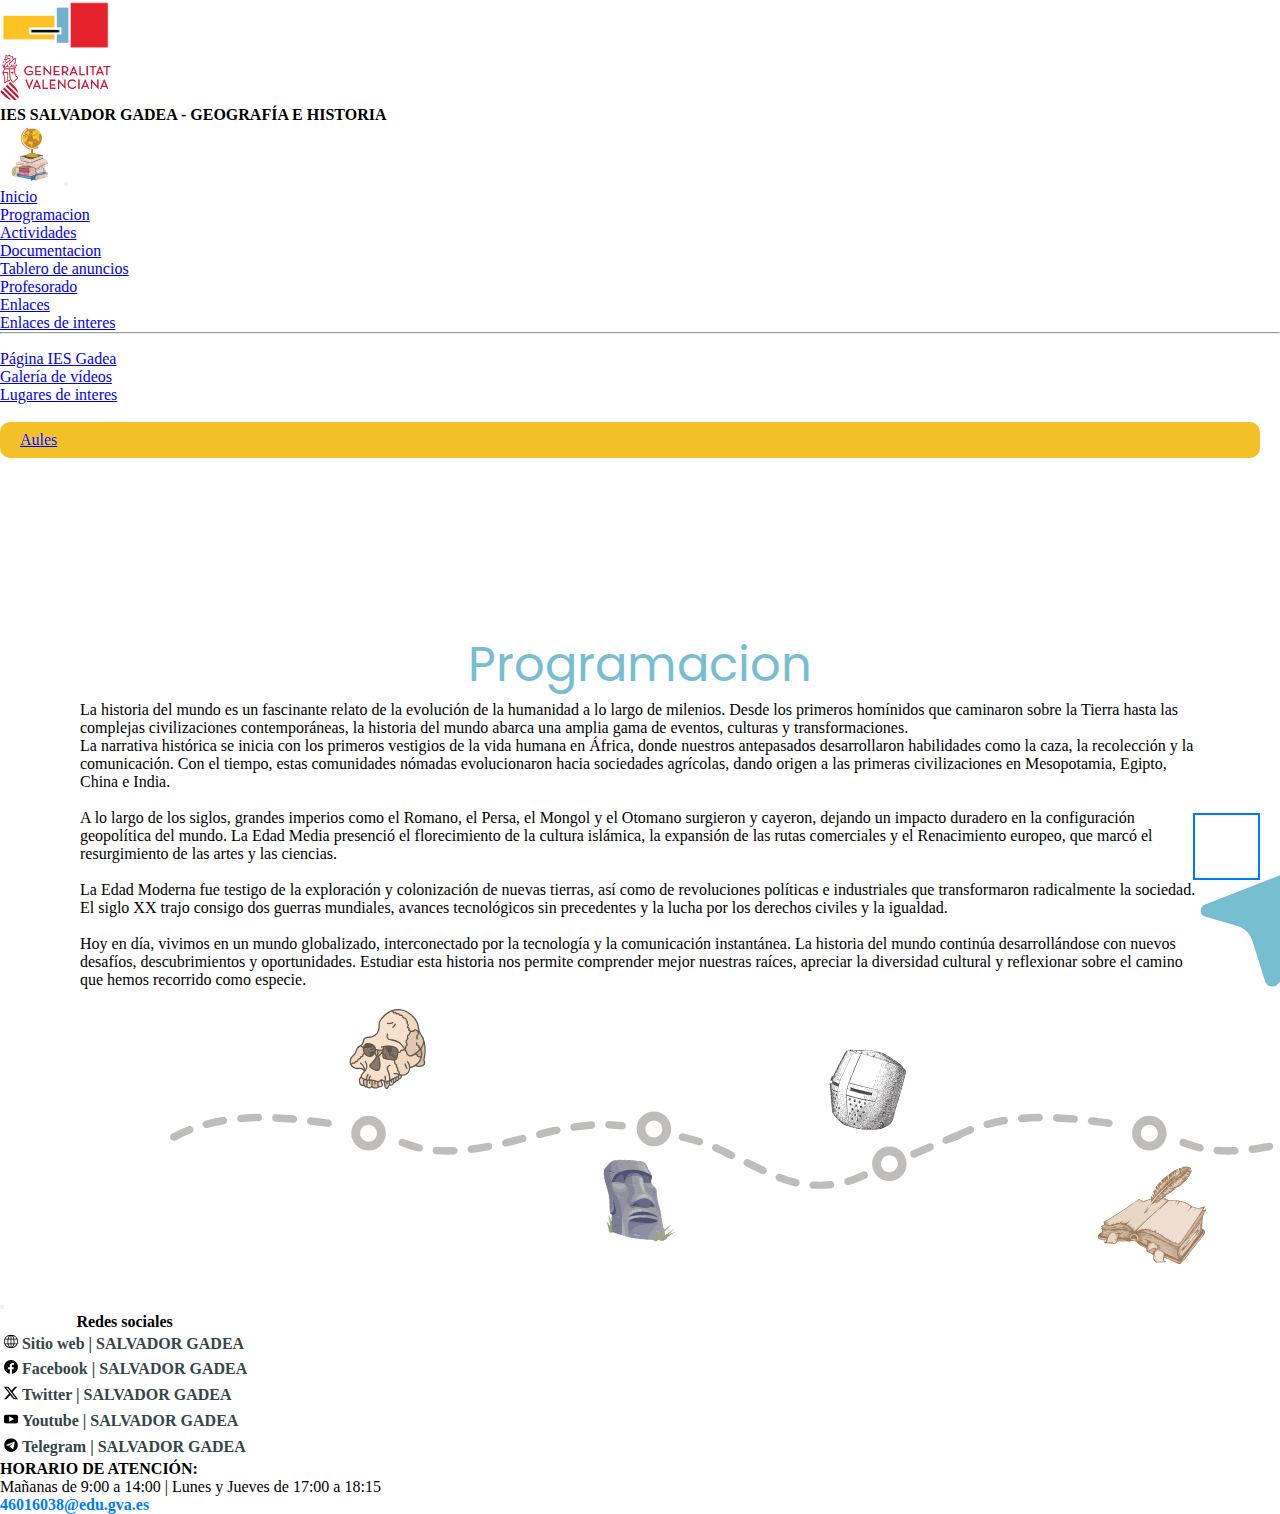
<file: programacion.html>
<!DOCTYPE html>
<html lang="es">

<head>
  <meta charset="UTF-8">
  <meta name="viewport" content="width=device-width, initial-scale=1.0">
  <title>GREOGRAFÍA | PROGRAMACION</title>
  <link rel="shortcut icon" href="img/fav-icon2.svg" type="image/x-icon">
  <link href="https://cdn.jsdelivr.net/npm/bootstrap@5.3.2/dist/css/bootstrap.min.css" rel="stylesheet"
    integrity="sha384-T3c6CoIi6uLrA9TneNEoa7RxnatzjcDSCmG1MXxSR1GAsXEV/Dwwykc2MPK8M2HN" crossorigin="anonymous">
  <link rel="stylesheet" href="style.css">
  <link rel="stylesheet" href="programacion.css">
  <link rel="stylesheet" href="https://cdnjs.cloudflare.com/ajax/libs/animate.css/4.1.1/animate.min.css" />
  <link rel="stylesheet" href="https://cdnjs.cloudflare.com/ajax/libs/font-awesome/4.7.0/css/font-awesome.min.css">
</head>

<body>
  <header class="fixed-top">
    
    <div class="container-fluid bg-light" id="header_div">
      <div class="row">
        <div class="col-lg-2 mt-2">
          <img src="img/logo_salvador_gadea.png" class="img-header" alt="">
        </div>
        <div class="col-lg-2 mt-2">
          <img src="img/logo_conselleria_180px.png" class="img-header" alt="">
        </div>
        <div class="col-lg-8 mt-3">
          <p class="tittle_head">IES SALVADOR GADEA - GEOGRAFÍA E HISTORIA</p>
        </div>
      </div>
    </div>

    <nav class="navbar navbar-expand-lg navbar-light bg-light" id="nav">
      <div class="container-fluid d-flex justify-content-between">
        <a class="navbar-brand" href="index.html"><img src="img/logo-website.svg" class="img-logo" alt="logo-website"></a>

        <button class="navbar-toggler" type="button" data-bs-toggle="collapse" data-bs-target="#navbarNavDropdown"
          aria-controls="navbarNavDropdown" aria-expanded="false" aria-label="Toggle navigation">
          <span class="navbar-toggler-icon"></span>
        </button>

        <div class="collapse navbar-collapse" id="navbarNavDropdown">
          <ul class="navbar-nav">
            <li class="nav-item me-4 d-flex align-items-center">
              <a class="nav-link" aria-current="page" href="index.html">Inicio</a>
            </li>
            <li class="nav-item me-4 d-flex align-items-center">
              <a class="nav-link active" href="programacion.html">Programacion</a>
            </li>
            <li class="nav-item me-4 d-flex align-items-center">
              <a class="nav-link" href="actividades.html">Actividades</a>
            </li>
            <li class="nav-item me-4 d-flex align-items-center">
              <a class="nav-link" href="documentacion.html">Documentacion</a>
            </li>
            <li class="nav-item me-4 d-flex align-items-center">
              <a class="nav-link" href="tablero_anuncios.html">Tablero de anuncios</a>
            </li>
            <li class="nav-item me-4 d-flex align-items-center">
              <a class="nav-link" href="profesores.html">Profesorado</a>
            </li>
            <li class="nav-item dropdown me-4 d-flex align-items-center">
              <a class="nav-link dropdown-toggle" data-bs-toggle="dropdown" href="#" role="button" aria-expanded="false">Enlaces</a>
              <ul class="dropdown-menu">
                <li><a class="dropdown-item" href="enlaces.html">Enlaces de interes</a></li>
                <li><hr class="dropdown-divider"></li>
                <li><a class="dropdown-item" href="gadea.html">Página IES Gadea</a></li>
                <li><a class="dropdown-item" href="galeria_videos.html">Galería de vídeos</a></li>
                <li><a class="dropdown-item" href="lugares_interes.html">Lugares de interes</a></li>
              </ul>
            </li>
            <li class="nav-item d-flex align-items-center">
              <a class="nav-link" id="aules_link_toggle" target="_blank" href="https://portal.edu.gva.es/aules/">Aules</a>
            </li>
          </ul>
        </div>
      </div>
      <div class="nav-item ms-auto" id="aules_link">
        <a class="nav-link" target="_blank" href="https://portal.edu.gva.es/aules/">Aules</a>
      </div>
    </nav>
  </header>
<body>
    

    <div class="container-fluid align-content-center actView" id="space_content">
        <h1 class="text-center mt-4">Programacion</h1>
        <div class="row justify-content-center align-items-center">
          <div class="col-lg-12 mt-5">
            <p>La historia del mundo es un fascinante relato de la evolución de la humanidad a lo largo de milenios. Desde
              los primeros homínidos que caminaron sobre la Tierra hasta las complejas civilizaciones contemporáneas, la
              historia del mundo abarca una amplia gama de eventos, culturas y transformaciones.
              <br>La narrativa histórica se inicia con los primeros vestigios de la vida humana en África, donde nuestros
              antepasados desarrollaron habilidades como la caza, la recolección y la comunicación. Con el tiempo, estas
              comunidades nómadas evolucionaron hacia sociedades agrícolas, dando origen a las primeras civilizaciones en
              Mesopotamia, Egipto, China e India. <br>
              <br>A lo largo de los siglos, grandes imperios como el Romano, el Persa, el Mongol y el Otomano surgieron y
              cayeron, dejando un impacto duradero en la configuración geopolítica del mundo. La Edad Media presenció el
              florecimiento de la cultura islámica, la expansión de las rutas comerciales y el Renacimiento europeo, que
              marcó el resurgimiento de las artes y las ciencias.<br>
              <br>La Edad Moderna fue testigo de la exploración y colonización de nuevas tierras, así como de revoluciones
              políticas e industriales que transformaron radicalmente la sociedad. El siglo XX trajo consigo dos guerras
              mundiales, avances tecnológicos sin precedentes y la lucha por los derechos civiles y la igualdad.<br>
              <br>Hoy en día, vivimos en un mundo globalizado, interconectado por la tecnología y la comunicación
              instantánea. La historia del mundo continúa desarrollándose con nuevos desafíos, descubrimientos y
              oportunidades. Estudiar esta historia nos permite comprender mejor nuestras raíces, apreciar la diversidad
              cultural y reflexionar sobre el camino que hemos recorrido como especie.
            </p>
          </div>



          <div class="container mt-5">
              <figure>
                <img class="w-100" src="img/time_line.png" alt="linea del tiempo">
              </figure>
            </div>

          </div>
        </div>
      </div>

      <button class="btn btn-primary rounded-circle" id="rrss" type="button" data-bs-toggle="offcanvas" data-bs-target="#offcanvasScrolling" aria-controls="offcanvasScrolling">
        <img src="img/social-media.svg" class="w-75 d-flex mx-auto" alt="redes sociales">
      </button>
    
      <div class="offcanvas offcanvas-start" data-bs-scroll="true" data-bs-backdrop="false" tabindex="-1" id="offcanvasScrolling" aria-labelledby="offcanvasScrollingLabel">
        <div class="offcanvas-header">
          <h5 class="offcanvas-title" id="offcanvasScrollingLabel"></h5>
          <button type="button" class="btn-close" data-bs-dismiss="offcanvas" aria-label="Close"></button>
        </div>
    
        <div class="container-fluid">
          <table class="table" id="table-social-media">
            <thead class="table">
              <tr>
                <th colspan="3" class="text-center">Redes sociales</th>         
               </tr>
            </thead>
            <tbody>
              <tr>
                <td><img src="img/website-rrss.svg" class="logo-rrss" alt="sitio web"></td>
                <td><a target="_blank" href="https://portal.edu.gva.es/iessalvadorgadea/">Sitio web | SALVADOR GADEA</a></td>
              </tr>
              <tr>
                <td></td>
                <td></td>
              </tr>
              <tr>
                <td><img src="img/facebook.svg" class="logo-rrss" alt="facebook"></td>
                <td><a target="_blank" href="https://www.facebook.com/institut.salvadorgadea">Facebook | SALVADOR GADEA</a></td>
              </tr>
              <tr>
                <td></td>
                <td></td>
              </tr>
              <tr>
                <td><img src="img/twitter-x.svg" class="logo-rrss" alt="twitter"></td>
                <td><a target="_blank" href="https://twitter.com/ies_gadea?lang=es">Twitter | SALVADOR GADEA</a></td>
              </tr>
              <tr>
                <td></td>
                <td></td>
              </tr>
              <tr>
                <td><img src="img/youtube.svg" class="logo-rrss" alt="youtube"></td>
                <td><a target="_blank" href="https://www.youtube.com/channel/UCmvjZ_avuFBA26ZwY1Bjk7A">Youtube | SALVADOR GADEA</a></td>
              </tr>
              <tr>
                <td></td>
                <td></td>
              </tr>
              <tr>
                <td><img src="img/telegram.svg" class="logo-rrss" alt="telegram"></td>
                <td><a target="_blank" href="https://t.me/s/iessalvadorgadea?before=366">Telegram | SALVADOR GADEA</a></td>
              </tr>
              </tbody>
          </table>
          
        </div>
    
      </div>

      <footer>
        <div class="container-fluid border-top text-center mt-3">
            <p class="mt-3"><b>HORARIO DE ATENCIÓN:</b> <br> Mañanas de 9:00 a 14:00 | Lunes y Jueves de 17:00 a 18:15 <br>
              <a class="mail" href="mailto:46016038@edu.gva.es">46016038@edu.gva.es</a></p>
        </div>
      </footer>
      
      </div>
      <script src="https://cdn.jsdelivr.net/npm/bootstrap@5.0.2/dist/js/bootstrap.bundle.min.js"
      integrity="sha384-MrcW6ZMFYlzcLA8Nl+NtUVF0sA7MsXsP1UyJoMp4YLEuNSfAP+JcXn/tWtIaxVXM"
      crossorigin="anonymous"></script>
</body>
</html>
</file>
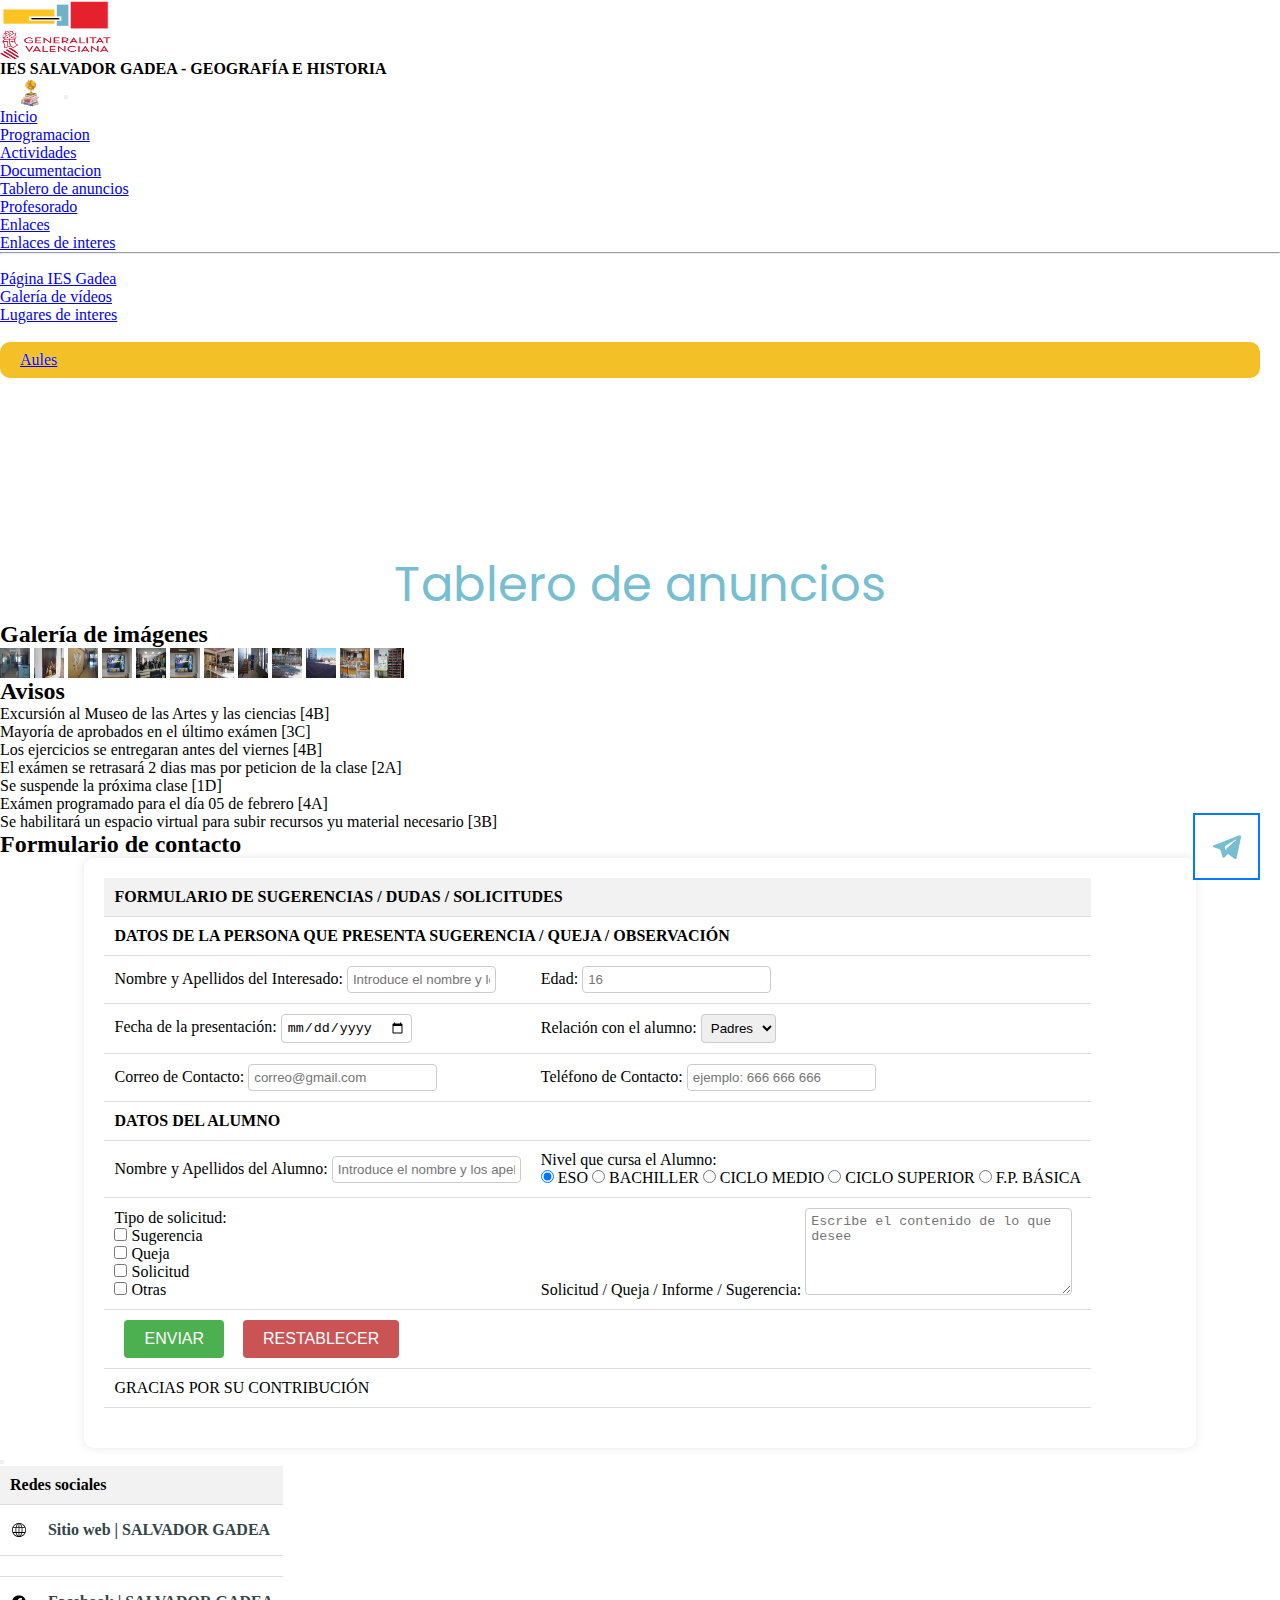
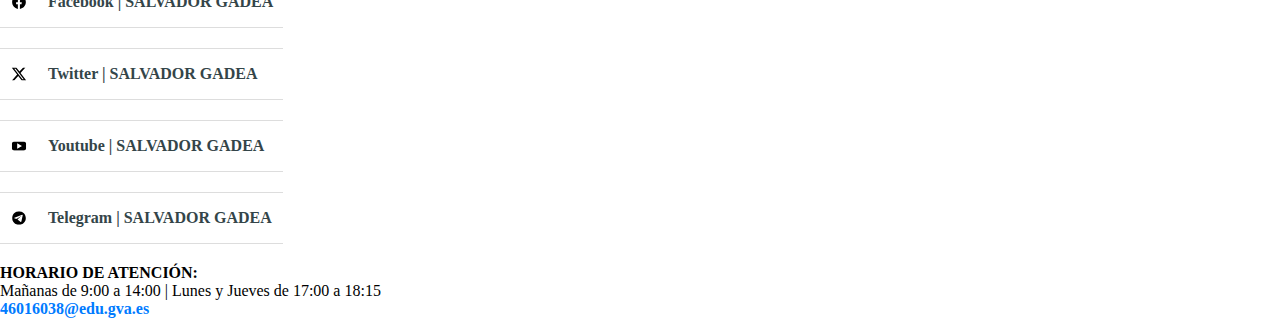
<file: tablero_anuncios.html>
<!DOCTYPE html>
<html lang="es">

<head>
  <meta charset="UTF-8">
  <meta name="viewport" content="width=device-width, initial-scale=1.0">
  <title>GREOGRAFÍA | TABLERO DE ANUNCIOS</title>
  <link rel="shortcut icon" href="img/fav-icon2.svg" type="image/x-icon">
  <link href="https://cdn.jsdelivr.net/npm/bootstrap@5.3.2/dist/css/bootstrap.min.css" rel="stylesheet"
    integrity="sha384-T3c6CoIi6uLrA9TneNEoa7RxnatzjcDSCmG1MXxSR1GAsXEV/Dwwykc2MPK8M2HN" crossorigin="anonymous">
  <link rel="stylesheet" href="style.css">
  <link rel="stylesheet" href="tablero_anuncios.css">
  <link rel="stylesheet" href="https://cdnjs.cloudflare.com/ajax/libs/animate.css/4.1.1/animate.min.css" />
  <link rel="stylesheet" href="https://cdnjs.cloudflare.com/ajax/libs/font-awesome/4.7.0/css/font-awesome.min.css">
</head>

<body>
  <header class="fixed-top">

    <div class="container-fluid bg-light" id="header_div">
      <div class="row">
        <div class="col-lg-2 mt-2">
          <img src="img/logo_salvador_gadea.png" class="img-header img-fluid" alt="">
        </div>
        <div class="col-lg-2 mt-2">
          <img src="img/logo_conselleria_180px.png" class="img-header img-fluid" alt="">
        </div>
        <div class="col-lg-8 mt-3">
          <p class="tittle_head">IES SALVADOR GADEA - GEOGRAFÍA E HISTORIA</p>
        </div>
      </div>
    </div>

    <nav class="navbar navbar-expand-lg navbar-light bg-light" id="nav">
      <div class="container-fluid d-flex justify-content-between">
        <a class="navbar-brand" href="index.html"><img src="img/logo-website.svg" class="img-logo" alt="logo-website"></a>

        <button class="navbar-toggler" type="button" data-bs-toggle="collapse" data-bs-target="#navbarNavDropdown"
          aria-controls="navbarNavDropdown" aria-expanded="false" aria-label="Toggle navigation">
          <span class="navbar-toggler-icon"></span>
        </button>

        <div class="collapse navbar-collapse" id="navbarNavDropdown">
          <ul class="navbar-nav">
            <li class="nav-item me-4 d-flex align-items-center">
              <a class="nav-link" aria-current="page" href="index.html">Inicio</a>
            </li>
            <li class="nav-item me-4 d-flex align-items-center">
              <a class="nav-link" href="programacion.html">Programacion</a>
            </li>
            <li class="nav-item me-4 d-flex align-items-center">
              <a class="nav-link" href="actividades.html">Actividades</a>
            </li>
            <li class="nav-item me-4 d-flex align-items-center">
              <a class="nav-link" href="documentacion.html">Documentacion</a>
            </li>
            <li class="nav-item me-4 d-flex align-items-center">
              <a class="nav-link active" href="tablero_anuncios.html">Tablero de anuncios</a>
            </li>
            <li class="nav-item me-4 d-flex align-items-center">
              <a class="nav-link" href="profesores.html">Profesorado</a>
            </li>
            <li class="nav-item dropdown me-4 d-flex align-items-center">
              <a class="nav-link dropdown-toggle" data-bs-toggle="dropdown" href="#" role="button" aria-expanded="false">Enlaces</a>
              <ul class="dropdown-menu">
                <li><a class="dropdown-item" href="enlaces.html">Enlaces de interes</a></li>
                <li><hr class="dropdown-divider"></li>
                <li><a class="dropdown-item" href="gadea.html">Página IES Gadea</a></li>
                <li><a class="dropdown-item" href="galeria_videos.html">Galería de vídeos</a></li>
                <li><a class="dropdown-item" href="lugares_interes.html">Lugares de interes</a></li>
              </ul>
            </li>
            <li class="nav-item d-flex align-items-center">
              <a class="nav-link" id="aules_link_toggle" target="_blank" href="https://portal.edu.gva.es/aules/">Aules</a>
            </li>
          </ul>
        </div>
      </div>
      <div class="nav-item ms-auto" id="aules_link">
        <a class="nav-link" target="_blank" href="https://portal.edu.gva.es/aules/">Aules</a>
      </div>
    </nav>
  </header>
<body>

  <div class="container-fluid d-flex justify-content-center mb-4" id="space_content">
    <h1>Tablero de anuncios</h1>
  </div>

  <div class="container-fluid d-flex justify-content-center" id="img_galery">
    <div class="row">
      <div class="col-md-6 text-center">
        <h2 class="text-center mb-3">Galería de imágenes</h2>
        <img src="img/nueva_aula.JPG" class="img-fluid w-25 rounded" alt="...">
        <img src="img/cuadro.JPG" class="img-fluid w-25 rounded" alt="...">
        <img src="img/pasillo.JPG" class="img-fluid w-25 rounded" alt="...">
        <img src="img/camaras.JPG" class="img-fluid w-25 mt-2 rounded" alt="...">
        <img src="img/aules_inf.JPG" class="img-fluid w-25 rounded" alt="...">
        <img src="img/camaras.JPG" class="img-fluid w-25 rounded" alt="...">
        <img src="img/aula-fyq.JPG" class="img-fluid w-25 mt-2 rounded" alt="...">
        <img src="img/carteles.JPG" class="img-fluid w-25 rounded" alt="...">
        <img src="img/patio.JPG" class="img-fluid w-25 rounded" alt="...">
        <img src="img/pistas.JPG" class="img-fluid w-25 mt-2 rounded" alt="...">
        <img src="img/musica.JPG" class="img-fluid w-25 rounded" alt="...">
        <img src="img/aula-tec.JPG" class="img-fluid w-25 rounded" alt="...">
      </div>

      <div class="col-md-6 text-center">
        <h2 class="text-center mb-3">Avisos</h2>
        <div class="alert alert-primary w-75 mx-auto" role="alert">
          Excursión al Museo de las Artes y las ciencias [4B]
        </div>
        <div class="alert alert-success w-75 mx-auto" role="alert">
          Mayoría de aprobados en el último exámen [3C] 
        </div>
        <div class="alert alert-danger w-75 mx-auto" role="alert">
          Los ejercicios se entregaran antes del viernes [4B]
        </div>
        <div class="alert alert-success w-75 mx-auto" role="alert">
          El exámen se retrasará 2 dias mas por peticion de la clase [2A] 
        </div>
        <div class="alert alert-warning w-75 mx-auto" role="alert">
          Se suspende la próxima clase [1D]
        </div>
        <div class="alert alert-danger w-75 mx-auto" role="alert">
          Exámen programado para el día 05 de febrero [4A]
        </div>
        <div class="alert alert-warning w-75 mx-auto" role="alert">
          Se habilitará un espacio virtual para subir recursos yu material necesario [3B]
        </div>
      
      </div>
      


      <div class="col-md-12 mt-5">
        <h2 class="text-center">Formulario de contacto</h2>
        <form name="formulario" method="post" id="formulario" action="profesorado.php">
          <table class="table table-bordered">
              <thead>
                  <tr>
                      <th colspan="3" class="h4 text-center"><b>FORMULARIO DE SUGERENCIAS / DUDAS / SOLICITUDES</b></th>
                  </tr>
              </thead>
              <tfoot>
                  <tr>
                      <td colspan="3" class="text-center">GRACIAS POR SU CONTRIBUCIÓN</td>
                  </tr>
              </tfoot>
              <tbody>
                  <tr>
                      <td colspan="3"> <b>DATOS DE LA PERSONA QUE PRESENTA SUGERENCIA / QUEJA / OBSERVACIÓN</b></td>
                  </tr>
                  <tr>
                      <td>
                          <label for="nombre" class="d-block mb-2">Nombre y Apellidos del Interesado:</label>
                          <input type="text" name="nombre" size="15" placeholder="Introduce el nombre y los apellidos" required>
                      </td>
                      <td>
                          <label for="edad" class="d-block mb-2">Edad:</label>
                          <input type="number" name="edad" placeholder="16" required>
                      </td>
                  </tr>
                  <tr>
                      <td>
                          <label for="fecha" class="d-block mb-2">Fecha de la presentación:</label>
                          <input type="date" name="fecha" value="date">
                      </td>
                      <td>
                          <label for="relacion" class="d-block mb-2">Relación con el alumno:</label>
                          <select name="relacion">
                              <option value="Padre">Padres</option>
                              <option value="Tutor">Tutor</option>
                              <option value="Otros">Otros</option>
                          </select>
                      </td>
                  </tr>
                  <tr>
                      <td>
                          <label for="correo" class="d-block mb-2">Correo de Contacto:</label>
                          <input type="email" name="email" placeholder="correo@gmail.com" autocomplete="on">
                      </td>
                      <td>
                          <label for="tel" class="d-block mb-2">Teléfono de Contacto:</label>
                          <input type="tel" name="telefono" placeholder="ejemplo: 666 666 666">
                      </td>
                  </tr>
                  <tr>
                      <td colspan="3">
                          <b>DATOS DEL ALUMNO</b>
                      </td>
                  </tr>
                  <tr>
                      <td>
                          <label for="nombre_alumno" class="d-block mb-2">Nombre y Apellidos del Alumno:</label>
                          <input type="text" name="nombre_alumno" placeholder="Introduce el nombre y los apellidos del alumno" required>
                      </td>
                      <td>
                          <label>Nivel que cursa el Alumno:</label><br>
                          <input type="radio" name="nivel" value="ESO" checked> ESO
                          <input type="radio" name="nivel" value="BACHILLER"> BACHILLER
                          <input type="radio" name="nivel" value="GRADO_MEDIO"> CICLO MEDIO
                          <input type="radio" name="nivel" value="GRADO_SUPERIOR"> CICLO SUPERIOR
                          <input type="radio" name="nivel" value="FP_BASICA"> F.P. BÁSICA
                      </td>
                  </tr>
                  <tr>
                      <td>
                          <label >Tipo de solicitud:</label><br>
                          <input type="checkbox" name="t1" value="sugerencia"> Sugerencia<br>
                          <input type="checkbox" name="t2" value="queja"> Queja<br>
                          <input type="checkbox" name="t3" value="solicitud"> Solicitud<br>
                          <input type="checkbox" name="t4" value="Otra"> Otras<br>
                      </td>
                      <td colspan="2">
                          <label class="d-block mb-2">Solicitud / Queja / Informe / Sugerencia:</label>
                          <textarea name="area_de_texto" cols="30" rows="5" spellcheck="true" placeholder="Escribe el contenido de lo que desee" required></textarea>
                      </td>
                  </tr>
                  <tr class="">
                      <td colspan="3">
                        <div class="d-flex justify-content-center">
                          <button type="submit" form="formulario" id="formulario">
                            ENVIAR
                          </button>
                          <button type="reset" form="formulario">
                            RESTABLECER
                          </button>
                        </div>
                      </td>
                  </tr>
              </tbody>
          </table>
      </form>
      </div>
    </div>
  </div>

  <button class="btn btn-primary rounded-circle" id="rrss" type="button" data-bs-toggle="offcanvas" data-bs-target="#offcanvasScrolling" aria-controls="offcanvasScrolling">
    <img src="img/social-media.svg" class="w-75 d-flex mx-auto" alt="redes sociales">
  </button>

  <div class="offcanvas offcanvas-start" data-bs-scroll="true" data-bs-backdrop="false" tabindex="-1" id="offcanvasScrolling" aria-labelledby="offcanvasScrollingLabel">
    <div class="offcanvas-header">
      <h5 class="offcanvas-title" id="offcanvasScrollingLabel"></h5>
      <button type="button" class="btn-close" data-bs-dismiss="offcanvas" aria-label="Close"></button>
    </div>

    <div class="container-fluid">
      <table class="table" id="table-social-media">
        <thead class="table">
          <tr>
            <th colspan="3" class="text-center">Redes sociales</th>         
           </tr>
        </thead>
        <tbody>
          <tr>
            <td><img src="img/website-rrss.svg" class="logo-rrss" alt="sitio web"></td>
            <td><a target="_blank" href="https://portal.edu.gva.es/iessalvadorgadea/">Sitio web | SALVADOR GADEA</a></td>
          </tr>
          <tr>
            <td></td>
            <td></td>
          </tr>
          <tr>
            <td><img src="img/facebook.svg" class="logo-rrss" alt="facebook"></td>
            <td><a target="_blank" href="https://www.facebook.com/institut.salvadorgadea">Facebook | SALVADOR GADEA</a></td>
          </tr>
          <tr>
            <td></td>
            <td></td>
          </tr>
          <tr>
            <td><img src="img/twitter-x.svg" class="logo-rrss" alt="twitter"></td>
            <td><a target="_blank" href="https://twitter.com/ies_gadea?lang=es">Twitter | SALVADOR GADEA</a></td>
          </tr>
          <tr>
            <td></td>
            <td></td>
          </tr>
          <tr>
            <td><img src="img/youtube.svg" class="logo-rrss" alt="youtube"></td>
            <td><a target="_blank" href="https://www.youtube.com/channel/UCmvjZ_avuFBA26ZwY1Bjk7A">Youtube | SALVADOR GADEA</a></td>
          </tr>
          <tr>
            <td></td>
            <td></td>
          </tr>
          <tr>
            <td><img src="img/telegram.svg" class="logo-rrss" alt="telegram"></td>
            <td><a target="_blank" href="https://t.me/s/iessalvadorgadea?before=366">Telegram | SALVADOR GADEA</a></td>
          </tr>
          </tbody>
      </table>
      
    </div>

  </div>
  
  <footer>
    <div class="container-fluid border-top text-center mt-3">
        <p class="mt-3"><b>HORARIO DE ATENCIÓN:</b> <br> Mañanas de 9:00 a 14:00 | Lunes y Jueves de 17:00 a 18:15 <br>
          <a class="mail" href="mailto:46016038@edu.gva.es">46016038@edu.gva.es</a></p>
    </div>
  </footer>


    <script src="https://cdn.jsdelivr.net/npm/bootstrap@5.0.2/dist/js/bootstrap.bundle.min.js"
    integrity="sha384-MrcW6ZMFYlzcLA8Nl+NtUVF0sA7MsXsP1UyJoMp4YLEuNSfAP+JcXn/tWtIaxVXM"
    crossorigin="anonymous"></script>
</body>
</html>
</file>
<file: style.css>
@import url('https://fonts.googleapis.com/css2?family=Poppins:ital,wght@0,100;0,200;0,300;0,400;0,500;0,600;0,700;0,800;0,900;1,100;1,200;1,300;1,400;1,500;1,600;1,700;1,800;1,900&display=swap');



/* ------------------ ESTILOS GENERALES ------------------- */

*{
    padding: 0;
    margin: 0;
    box-sizing: border-box;
}

/* BARRA DE NAVEGACION */
#nav{
    border-radius: 2px;
    text-shadow: 0 0 1px #ffffff;
    outline: none;
}




/* IMAGENES SUPERIORES AL NAV [GENERALITAT E IES GADEA] */
.img-header{
    width: 7em;
}

/* ICONO DEL DELPARTAMENTO [POSICIONADO EN EL NAV] */
.img-logo{
    width: 60px;
}

/* TITULO DEL HEAD DEPARTAMENTO GEOGRAFIA E HISTORIA */
.tittle_head{
    font-weight: bolder;
}

/* TITULOS GENERALES */
h1{
    font-family: "Poppins", sans-serif;    
    font-weight: 400;
    color: #76BED0;
    font-size: 3em;
    text-align: center;
  }

  .sub_tittle{
    font-family: "Poppins", sans-serif;    
    font-weight: 400;
    color: #76BED0;
    font-size: 3em;
    text-align: center;
  }



#space_content{
    margin-top: 19vh;
}

/* BOTON REDES SOCIALES */
#rrss{
    position: fixed;
    background-color: #ffffff;
    border:solid 2px #007bff;
    right: 10px;
    bottom: 10px;
    width: 5em;
    height: 5em;
    margin: 10px;
    z-index: 1;
    transition: all 0.3s;
  }

  #rrss:hover{
    background-color: #007bff;
    color: white;
    transform: scale(1.1);
  }

  .logo-rrss{
    width: 1.4vw;
  }

  #table-social-media a{
    color: #344549;
    font-weight: 600;
    text-decoration: none;
    text-align: center;
    transition: all 0.3s;
    
  }

  #table-social-media a:hover{
    color: #76BED0;
    font-weight: 600;
    text-decoration: none;
    text-align: center;
  }

  .mail{
    text-decoration: none;
    color: #007bff;
    font-weight: bold;
  }
  



/* ----------------------------------------------------------- */




@media only screen and (min-width: 1024px) {
    /* Estilos para pantallas de escritorio */
    #aules_link{
        background-color: #f3c127;
        border-radius: 10px;
        padding: 9px 20px;
        margin-right: 20px;
    }

    /* MARGENES LATERALES PARA LOS 2 DIV,s EN LA PAGINA ACTIVIDADES  */
    .actView{
        padding-left: 5em;
        padding-right: 5em;
    }

    /* ESPACIO SEPARADOR PARA AJUSTAR EL CAROUSEL DEL INDEX */
    .space_content_index{
        margin-top: 9vh;
    }

    #aules_link_toggle{
        display: none;
    }

}

@media only screen and (min-width: 768px) and (max-width: 1023px) {
    /* Estilos para tabletas */
    #aules_link{
        display: none;
    }

    #header_div{
        display: none;
    }

    iframe{
        width: 100%;
        height: 100%;
    }

    /* ESPACIO SEPARADOR PARA AJUSTAR EL CAROUSEL DEL INDEX */
    .space_content_index{
        margin-top: 9vh;
    }
}


@media only screen and (max-width: 767px) {
    /* Estilos para dispositivos móviles */
    #aules_link{
        display: none;
    }
    
    #header_div{
        display: none;
    }

    iframe{
        width: 100%;
        height: 100%;
    }

    /* ESPACIO SEPARADOR PARA AJUSTAR EL CAROUSEL DEL INDEX */
    .space_content_index{
        margin-top: 9vh;
    }


    /* REDUCCION DE TAMAÑO A LOS SUBTITULOS PARA EVITAR EL SCROLL VERTICAL */
    .sub_tittle{
        font-family: "Poppins", sans-serif;    
        font-weight: 400;
        color: #76BED0;
        font-size: 2.5em;
        text-align: center;
      }



      /* REDUCCION DE TAMAÑO A LOS TITULOS PARA EVITAR EL SCROLL VERTICAL */
      h1{
        font-family: "Poppins", sans-serif;    
        font-weight: 400;
        color: #76BED0;
        font-size: 2.5em;
        text-align: center;
      }
}
</file>
<file: index.css>
.grid {
    display: grid;
    grid-column-gap: 2rem;
    grid-row-gap: 2rem;
    grid-template-rows: 10em 10em;
    grid-template-columns: 1fr 1fr 1fr 1fr;
  }
  
  .grid-item {
    border-radius: 1rem;
    background-color: aqua;
  }
</file>
<file: documentacion.css>
#cards_p div{
    background-color: #09f;
    height: 50vh;
    overflow: auto;
    margin-right: 20px;
    margin-left: 20px;
    padding: 13px;
    border-radius: 5px;

}
</file>
<file: gadea.css>
iframe{
    height: 100vh;
}
</file>
<file: galeria_video.css>
iframe{
    height: 20vh;
    width: 100%;
}
</file>
<file: profesores.css>
/* ----------------- ESTILOS PAGINA PROFESORES ---------------- */

/* IMAGENES DE PROFESORES */
.img-profesor{
    width: 8em;
}

/* LINEA DEPARADORA DE CONTENDIO */
.separator{
    color: chocolate;
}


.fila-desplazada{
    margin-left: 120px;
}


/* ------------------------------------------------------------ */
</file>
<file: programacion.css>
.time-line{
    height: 5px;
    width: auto;
    background-color: #f3c127;
    border-radius: 10px;
    border: #007bff solid 1px;
}
</file>
<file: tablero_anuncios.css>
form {
  background-color: #fff;
  box-shadow: 0 0 10px rgba(0, 0, 0, 0.1);
  border-radius: 10px;
  padding: 20px;
  margin: auto;
  width: 86.8vw;
}

table {
  border-collapse: collapse;
  margin-bottom: 20px;
}

th, td {
  padding: 10px;
  text-align: left;
  border-bottom: 1px solid #ddd;
}

th {
  background-color: #f2f2f2;
}

.centrado {
  text-align: center;
}

#img_galery img{
  transition: all 0.3s;
}

#img_galery img:hover {
  transform: scale(1.1);
  cursor: pointer;
}


input, select, textarea {
  padding: 5px;
  box-sizing: border-box;
  border: 1px solid #ccc;
  border-radius: 4px;
}


form button:first-child {
  background-color: #4caf50;
  color: #fff;
  padding: 10px 20px;
  border: none;
  border-radius: 4px;
  cursor: pointer;
  font-size: 16px;
  transition: all 0.3s;
  margin-left: 10px;
  margin-right: 15px;
}

form button:nth-child(2) {
  background-color: #ca5454;
  color: #fff;
  padding: 10px 20px;
  border: none;
  border-radius: 4px;
  cursor: pointer;
  font-size: 16px;
  transition: all 0.3s;
}

button:hover {
  transform: scale(1.1);
}

img {
  width: 30px;
  height: 30px;
  vertical-align: middle;
}
</file>
<file: actividades.css>
/* ----------------- ESTILOS PAGINA ACTIVIDADES ---------------- */

/* LINKS BOTONES DE LAS BOOTSTRAP CARDS */
.text_color{
    color: white;
    text-decoration: none;
}

/* LISTA REQUISITOS PARA ASISTIR A LAS ACTIVIDADES */
.custom-list {
    list-style: none;
    padding: 0;
  }
  
  .icon-item {
    position: relative;
    padding-left: 20px;
  }
  
  .icon-item::before {
    content: "\21DD";
    color: #007bff;
    position: absolute;
    left: 0;
  }

  /* -------------------------------------------- */


/* ------------------------------------------------------------ */
</file>
